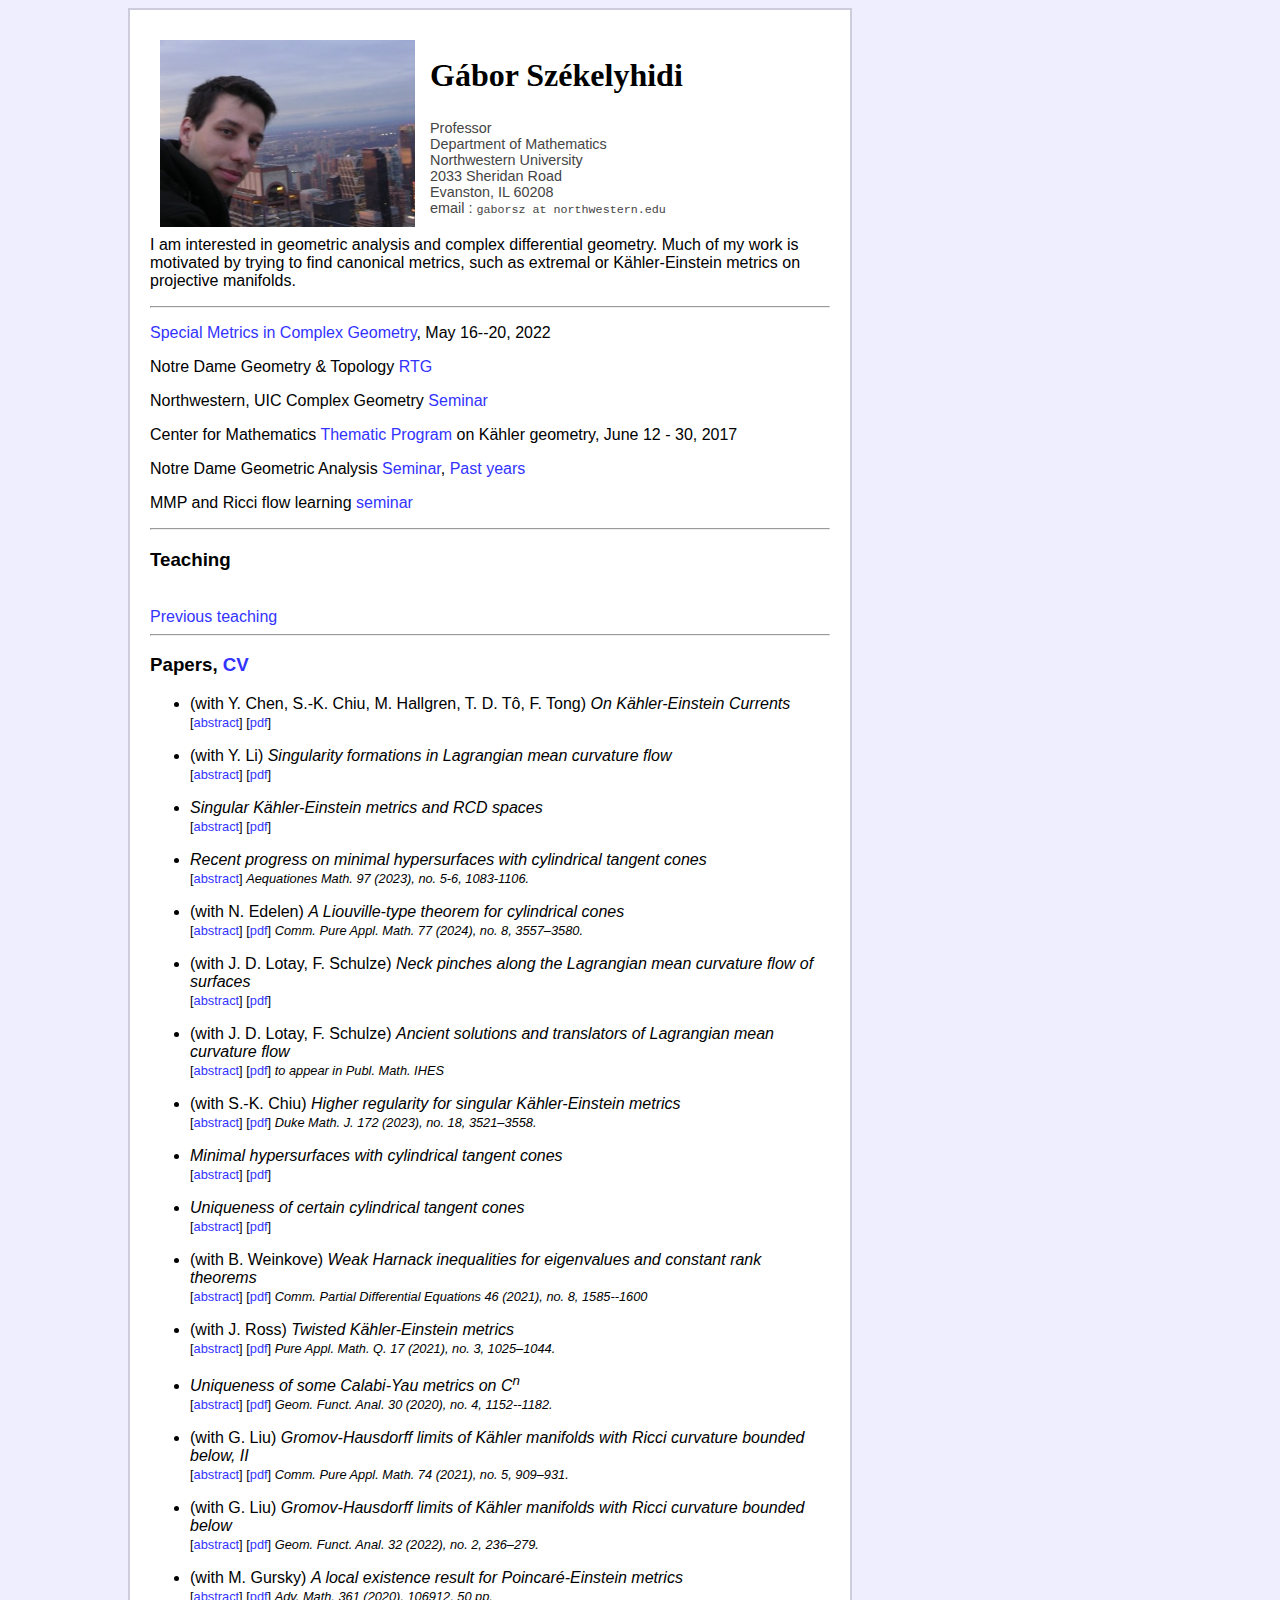
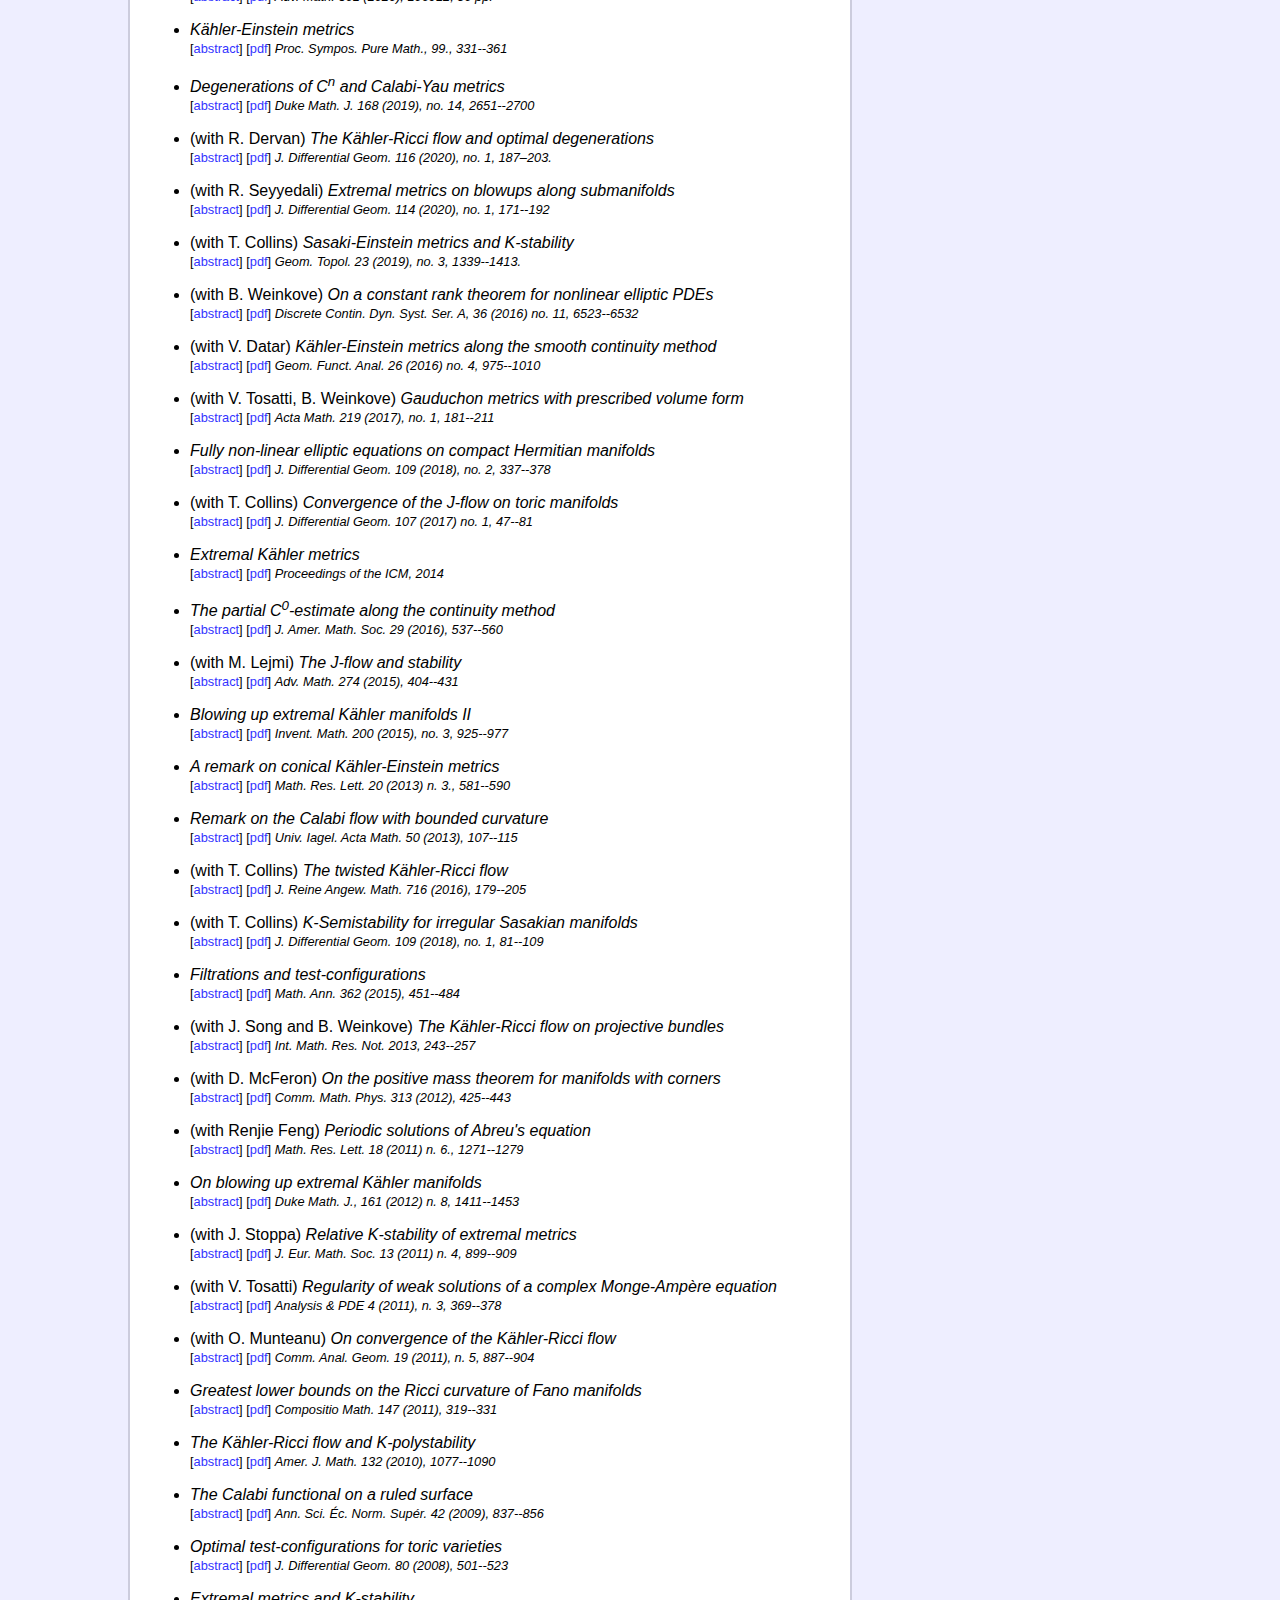
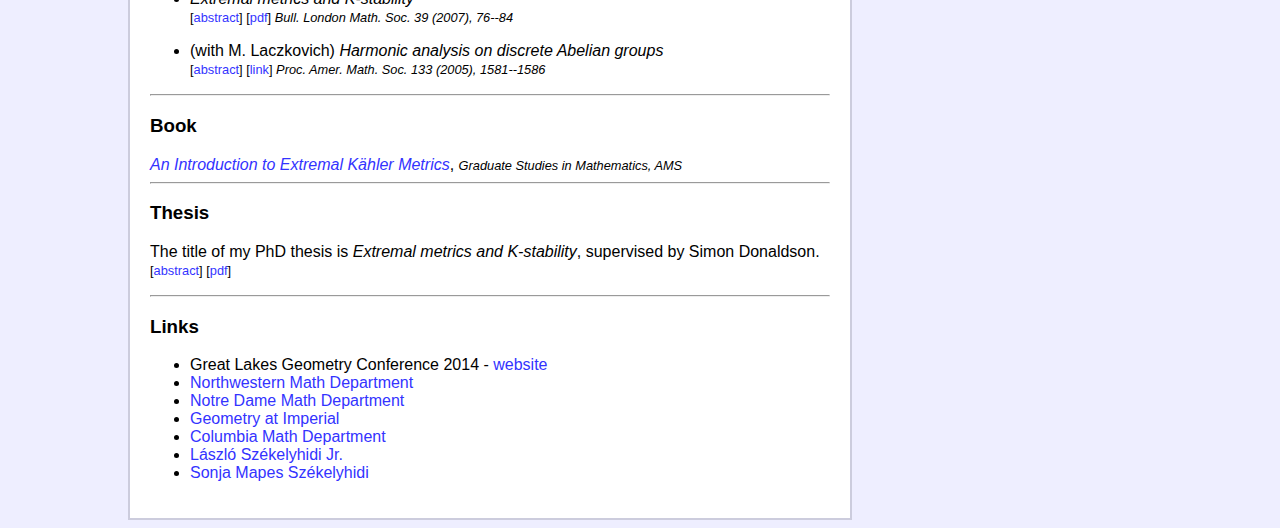
<file: index.html>
<!DOCTYPE html PUBLIC "-//W3C//DTD XHTML 1.0 Strict//EN"
"http://www.w3.org/TR/xhtml1/DTD/xhtml1-strict.dtd">
<HTML> 
	
<HEAD> 
	
	<TITLE> Gabor Szekelyhidi homepage </TITLE>
	<link rel="stylesheet" type="text/css" href="web.css">	

</HEAD>


<BODY> 

<script type="text/javascript">

	function toggleDisplay(abst) {
		if(document.getElementById(abst).style.display == "none" ) {
			document.getElementById(abst).style.display = "";
		}
		else {
			document.getElementById(abst).style.display = "none";
		}
	}
	
</script>

<div id="homepage">

<div id="picture"><img src="photo.jpg" width=255px></div>

<p>
<H2> G&aacute;bor Sz&eacute;kelyhidi </H2>
<P id="contact"> Professor <BR>
Department of Mathematics <BR> 
Northwestern University <BR>
2033 Sheridan Road <BR>
Evanston, IL 60208<BR> email : <tt>gaborsz at northwestern.edu</tt> 
</P> 
</P>


<P id="description"> I am 
interested in geometric analysis and 
complex differential geometry. Much of my work is motivated by trying
to find canonical metrics, such as extremal or K&auml;hler-Einstein
metrics on projective manifolds. <br>
</P>

<HR>

<p> <a href="https://sites.google.com/view/smcg2022/home">Special Metrics in Complex Geometry</a>, May 16--20, 2022 </p>
<p> Notre Dame Geometry &amp; Topology <a
href="http://www3.nd.edu/~gszekely/rtg/">RTG</a> </p>
<p> Northwestern, UIC Complex Geometry <a
href="https://juliusro.people.uic.edu/wordpress/seminar/">Seminar</a> </p>
<p> Center for Mathematics <a
href="http://www3.nd.edu/~cmnd/programs/cmnd2017/"> Thematic Program
</a> on K&auml;hler geometry, June 12 - 30, 2017 </p>
<p> Notre Dame Geometric Analysis <a
href="http://nedelen.science.nd.edu/seminar.html">Seminar</a>, 
<a href="https://www3.nd.edu/~gszekely/GAseminar.html">Past years</a></p>
<p> MMP and Ricci flow learning<a
href="https://www3.nd.edu/~gszekely/MMPFall2018.html"> seminar</a></p>

<HR>

<!--
Topology-Analysis-Geometry seminar <a href="TAG.html">schedule</a>

<HR> -->

<H3> Teaching </H3>


<br>
<A href="javascript:;"
		onclick="toggleDisplay('prev_teaching');">Previous
teaching</A>
<div id="prev_teaching" style="display: none">
  <br>

<H4> At Notre Dame </H4>
<H4> Spring 2022 </H4>
<a href="Basic Complex II/Spring2022/description.pdf">Basic Complex
Analysis II</a>
<br>

  
<H4> Fall 2021 </H4>
<a href="Basic Complex I/Fall2021/description.pdf">Basic Complex
Analysis I</a>
<br>
  
<H4> Spring 2021 </H4>
Math 30650 - Differential Equations.
<br>

<H4> Fall 2020 </H4>
Topics in Differential Geometry - <a href="http://www.nd.edu/~gszekely/Topics2020Fall/description.pdf">K&auml;hler-Einstein metrics</a>. 
<br>



  <H4> Fall 2019 </H4>
<a href="https://www3.nd.edu/~sstarche/math20550/index.html">Math
20550</a>,
office hours: Mondays and Wednesdays 1:30-2:30pm, or by appointment. 
<br>

<H4> Spring 2019 </H4>
<a href="Basic Complex II/Spring2019/description.pdf">Basic Complex
Analysis II</a>, 
office hours on Mondays 1-2:30pm, or by appointment. <br>
Homework: <a href="Basic Complex II/Spring2019/hw1.pdf">1</a>,
<a href="Basic Complex II/Spring2019/hw2.pdf">2</a>,
<a href="Basic Complex II/Spring2019/hw3.pdf">3</a>,
<a href="Basic Complex II/Spring2019/hw4.pdf">4</a>,
<a href="Basic Complex II/Spring2019/hw5.pdf">5</a>,
<a href="Basic Complex II/Spring2019/hw6.pdf">6</a>,
<a href="Basic Complex II/Spring2019/hw7.pdf">7</a>,
<a href="Basic Complex II/Spring2019/hw8.pdf">8</a>,
<a href="Basic Complex II/Spring2019/hw9.pdf">9</a>
<br>

<H4> Fall 2018 </H4>
<a href="Basic Complex I/Fall2018/description.pdf">Basic Complex Analysis I</a>,
office hours on Wednesdays 9--10:30am, or by appointment. <br>
Midterm: Wednesday Oct. 10 <br>
Homework: <a href="Basic Complex I/Fall2018/hw1.pdf">1</a>,
<a href="Basic Complex I/Fall2018/hw2.pdf">2</a>,
<a href="Basic Complex I/Fall2018/hw3.pdf">3</a>,
<a href="Basic Complex I/Fall2018/hw4.pdf">4</a>, 
<a href="Basic Complex I/Fall2018/hw5.pdf">5</a>,
<a href="Basic Complex I/Fall2018/hw6.pdf">6</a>,
<a href="Basic Complex I/Fall2018/hw7.pdf">7</a>,
<a href="Basic Complex I/Fall2018/hw8.pdf">8</a>,
<a href="Basic Complex I/Fall2018/hw9.pdf">9</a>
<br>



<H4> Spring 2017 </H4>
<a href="Basic Complex II/Spring2017/description.pdf">Basic Complex Analysis II</a>,
office hours on Mondays 1-2:30pm, or by appointment. <br>
Midterm: Monday 3/6 <br>
    Homework: <a href="Basic Complex II/hw1.pdf">1</a>, <a href="Basic Complex II/hw2.pdf">2</a>, <a href="Basic Complex II/hw3.pdf">3</a>,
    <a href="Basic Complex II/hw4.pdf">4</a>
<br>
    

<br>
<a href="TDA/description.pdf">Topics in Geometry - Computational
Topology</a>,
office hours on Wednesdays 1-2:30pm, or by appointment. <br>
<a href="TDA/schedule.html">Lecture Schedule</a>; Information on <a href="TDA/project.pdf">projects</a>. <br>
    Homework: <a href="TDA/hw1.pdf">1</a>, <a href="TDA/hw2.pdf">2</a>, <a href="TDA/hw3.pdf">3</a>, <a href="TDA/hw4.pdf">4</a>
    <br>


<H4> Fall 2016 </H4>
<a href="Basic Complex I/Fall2016/description.pdf">Basic Complex Analysis I</a>,
office hours on Wednesdays 9--10:30am, or by appointment. <br>
Homework: <a href="Basic Complex I/Fall2016/hw1.pdf">1</a>,
<a href="Basic Complex I/Fall2016/hw2.pdf">2</a>,
<a href="Basic Complex I/Fall2016/hw3.pdf">3</a>,
<a href="Basic Complex I/Fall2016/hw4.pdf">4</a>,
<a href="Basic Complex I/Fall2016/hw5.pdf">5</a>,
<a href="Basic Complex I/Fall2016/hw6.pdf">6</a>,
<a href="Basic Complex I/Fall2016/hw7.pdf">7</a>,
<a href="Basic Complex I/Fall2016/hw8.pdf">8</a>,
<a href="Basic Complex I/Fall2016/hw9.pdf">9</a>,
<a href="Basic Complex I/Fall2016/hw10.pdf">10</a>
<br>
Midterm - Monday 10/24
  
<br>
<H4> Spring 2016 </H4>
<a href="http://www3.nd.edu/~dyer/Teaching/math20580_s16.html">Math
20580</a>

<br>
<H4> Fall 2015 </H4>
Math 10250

<br>
<H4> Spring 2015 </H4>
<a href="HonorsAnalysisII.html">Honors Analysis II</a> <br>
<a href="complex_description.pdf">Basic Complex Analysis II</a>

<br>
<H4> Fall 2014 </H4>
<A HREF="http://www.nd.edu/~gszekely/HonorsAnalysis.html">Honors Analysis I</A> <br>

<h4> Spring 2014 </h4>
<a href="symp_description.pdf">Symplectic Geometry</a> - MWF
12:50-1:40, Newland Science Hall 127 <br>

<A href="http://www.nd.edu/~taylor/Math20550/">Math 20550</A>

<H4> Fall 2013 </H4>
<A href="http://www.nd.edu/~apilking/Math10550/">Math 10550</A> <br>

<H4> Spring 2013 </H4>
Honors Analysis II <br>
<A HREF="http://www.nd.edu/~gszekely/LinearAlgebra.html">Linear Algebra</A> <br>

<H4> Fall 2012 </H4>
Honors Analysis I <br>

<H4> Spring 2011 </H4>
Topics in Analysis II - Extremal metrics. <A href="http://www.nd.edu/~gszekely/notes.pdf">Lecture notes</A>.
</div>

  
<HR>
<H3> Papers, <a href="cv.pdf">CV</a> </H3> 

<UL>

<li> (with Y. Chen, S.-K. Chiu, M. Hallgren, T. D. Tô, F. Tong)  
	<art_name>On K&auml;hler-Einstein Currents
 </art_name>
   <br>
  <art_detail>
[<A href="javascript:;"
		onclick="toggleDisplay('KEcurrent');">abstract</A>] [<A
		href="https://arxiv.org/pdf/2502.09825">pdf</A>]
<citation> </citation>
  </art_detail> 
<div id="KEcurrent" style="display: none">
  <abstract>
We show that a general class of singular K&auml;hler metrics with Ricci curvature 
	  bounded below define K&auml;hler currents. In particular the result applies to 
	  singular K&auml;hler-Einstein metrics on klt pairs, and an analogous result holds 
	  for K&auml;hler-Ricci solitons. In addition we show that if a singular K&auml;hler-Einstein metric 
	  can be approximated by smooth metrics on a resolution whose Ricci curvature has negative 
	  part that is bounded uniformly in L<aup>p</aup> for p>(2n−1)/n, then the metric defines an RCD space.
 	</abstract></div>
	</P></LI>
	
   <li> (with Y. Li)  <art_name>Singularity formations in Lagrangian mean curvature flow
 </art_name>
   <br>
  <art_detail>
[<A href="javascript:;"
		onclick="toggleDisplay('LMCF3');">abstract</A>] [<A
		href="https://arxiv.org/pdf/2410.22172.pdf">pdf</A>]
<citation> </citation>
  </art_detail> 
<div id="LMCF3" style="display: none">
  <abstract>
We study singularities along the Lagrangian mean curvature flow with
   tangent flows given by multiplicity one special Lagrangian cones
   that are smooth away from the origin. Some results are: uniqueness
   of all such tangent flows in dimension two; uniqueness in any
   dimension when the link of the cone is connected; the existence of
   nontrivial special Lagrangian blowup limits. We also prove a
   singular version of Imagi-Joyce-dos Santos's uniqueness result of
   the Lawlor neck. As an application we prove that in any dimension,
   singularities that admit a tangent flow given by the union of two
   transverse planes is modeled on shrinking Lawlor necks at suitable
   scales. 
 	</abstract></div>
	</P></LI>

	 <li>   <art_name>
  Singular K&auml;hler-Einstein metrics and RCD spaces
</art_name>
   <br>
  <art_detail>  [<A href="javascript:;"
		onclick="toggleDisplay('KERCD');">abstract</A>] [<A
		href="https://arxiv.org/pdf/2408.10747.pdf">pdf</A>]
<citation>  </citation>
  </art_detail> 
<div id="KERCD" style="display: none">
  <abstract>
 We study K&auml;hler-Einstein metrics on singular projective
  varieties. We show that under an approximation property with
  constant scalar curvature metrics, the metric completion of the
  smooth part is a non-collapsed RCD space, and is homeomorphic to the
  original variety. 
 	</abstract></div>
	</P></LI>

  <li>   <art_name>
  Recent progress on minimal hypersurfaces with cylindrical tangent cones</art_name>
   <br>
  <art_detail>  [<A href="javascript:;"
		onclick="toggleDisplay('Minsurvey');">abstract</A>]
<citation> Aequationes Math. 97 (2023), no. 5-6, 1083-1106.  </citation>
  </art_detail> 
<div id="Minsurvey" style="display: none">
  <abstract>
 We survey some recent results on minimal hypersurfaces in R<sup>n+1</sup>
 with cylindrical tangent cones. We discuss the question of the uniqueness of tangent cones, the behavior of certain minimal hypersurfaces with cylindrical tangent cones, and a Liouville type theorem for entire minimal hypersurfaces.
 	</abstract></div>
	</P></LI>
  
  <li> (with N. Edelen)
  <art_name>
  A Liouville-type theorem for cylindrical cones</art_name>
   <br>
  <art_detail>  [<A href="javascript:;"
		onclick="toggleDisplay('Liouville');">abstract</A>] [<A
		href="https://arxiv.org/pdf/2301.05967.pdf">pdf</A>]
<citation>Comm. Pure Appl. Math. 77 (2024), no. 8, 3557–3580. </citation>
  </art_detail> 
<div id="Liouville" style="display: none">
  <abstract>
  Suppose that C<sub>0</sub> &sub; R<sup>n+1</sup> is a smooth
  strictly minimizing and strictly stable minimal hypercone, l&geq;0,
  and M a complete embedded minimal hypersurface of R<sup>n+1+l</sup>
  lying to one side of C=C<sub>0</sub>x R<sup>l</sup>. If the density
  at infinity of M is less than twice the density of C, then we show
  that M=H(λ) x R<sup>l</sup>, where {H(λ)}λ is the Hardt-Simon foliation of C<sub>0</sub>. This extends a result of L. Simon, where an additional smallness assumption is required for the normal vector of M.
 	</abstract></div>
	</P></LI>

  
<li> (with J. D. Lotay, F. Schulze)
    <art_name>
Neck pinches along the Lagrangian mean curvature flow of surfaces </art_name>
  <br>
  <art_detail>  [<A href="javascript:;"
		onclick="toggleDisplay('LMCF2');">abstract</A>] [<A
		href="https://arxiv.org/pdf/2208.11054.pdf">pdf</A>]
<citation> </citation>
  </art_detail> 
<div id="LMCF2" style="display: none">
  <abstract>
  Let L<sub>t</sub> be a zero Maslov, rational Lagrangian mean curvature flow in a compact Calabi-Yau surface, and suppose that at the first singular time a tangent flow is given by the static union of two transverse planes. We show that in this case the tangent flow is unique, and that the flow can be continued past the singularity as an immersed, smooth, zero Maslov, rational Lagrangian mean curvature flow. Furthermore, if L<sub>0</sub> is a sphere that is stable in the sense of Thomas-Yau, then such a singularity cannot form.
 	</abstract></div>
	</P></LI>
  
  <li> (with J. D. Lotay, F. Schulze)
    <art_name>
Ancient solutions and translators of Lagrangian mean curvature flow </art_name>
  <br>
  <art_detail>  [<A href="javascript:;"
		onclick="toggleDisplay('LMCF1');">abstract</A>] [<A
		href="https://arxiv.org/pdf/2204.13836.pdf">pdf</A>]
<citation> to appear in Publ. Math. IHES </citation>
  </art_detail> 
<div id="LMCF1" style="display: none">
  <abstract>
  Suppose that M is an almost calibrated, exact, ancient solution of Lagrangian mean curvature flow in C<sup>n</sup>. We show that if M has a blow-down given by the static union of two Lagrangian subspaces with distinct Lagrangian angles that intersect along a line, then M is a translator. In particular in C<sup>2</sup>, all zero-Maslov, exact, ancient solutions of Lagrangian mean curvature flow with entropy less than 3 are special Lagrangian, a union of planes, or translators.
 	</abstract></div>
	</P></LI>

  <li> (with S.-K. Chiu)
    <art_name>
Higher regularity for singular K&auml;hler-Einstein metrics </art_name>
  <br>
  <art_detail>  [<A href="javascript:;"
		onclick="toggleDisplay('singularKE');">abstract</A>] [<A
		href="https://arxiv.org/pdf/2202.11083.pdf">pdf</A>]
<citation>Duke Math. J. 172 (2023), no. 18, 3521–3558. </citation>
  </art_detail> 
<div id="singularKE" style="display: none">
  <abstract>
  We study singular K&auml;hler-Einstein metrics that are obtained as
    non-collapsed limits of polarized K&auml;hler-Einstein
    manifolds. Our main result is that if the metric tangent cone at a
    point is locally isomorphic to the germ of the singularity, then
    the metric converges to the metric on its tangent cone at a
    polynomial rate on the level of K&auml;hler potentials. When the
    tangent cone at the point has a smooth cross section, then the
    result implies polynomial convergence of the metric in the usual
    sense, generalizing a result due to Hein-Sun. We show that a
    similar result holds even in certain cases where the tangent cone
    is not locally isomorphic to the germ of the singularity. Finally
    we prove a rigidity result for complete &part;<span
    style="text-decoration: overline;">&part;</span>-exact Calabi-Yau 
    metrics with maximal volume growth. This generalizes a result of
    Conlon-Hein, which applies to the case of asymptotically conical
    manifolds. 
 	</abstract></div>
	</P></LI>

  
   <li> 
  <art_name>Minimal hypersurfaces with cylindrical tangent cones </art_name>
  <br>
  <art_detail>  [<A href="javascript:;"
		onclick="toggleDisplay('cylindrical2');">abstract</A>] [<A
		href="https://arxiv.org/pdf/2107.14786.pdf">pdf</A>]
<citation> </citation>
  </art_detail> 
<div id="cylindrical2" style="display: none">
  <abstract>
  First we construct minimal hypersurfaces M&sub;R<sup>n+1</sup> in a
  neighborhood of the origin, with an isolated singularity but
  cylindrical tangent cone C×R, for any strictly minimizing strictly
  stable cone C in R<sup>n</sup>. We show that many of these
  hypersurfaces are area minimizing. Next, we prove a strong unique
  continuation result for minimal hypersurfaces V with such a
  cylindrical tangent cone, stating that if the blowups of V centered
  at the origin approach C×R at infinite order, then V=C×R in a
  neighborhood of the origin. Using this we show that for quadratic
  cones C=C(S<sup>p</sup>×S<sup>q</sup>), in dimensions n>8, all
  O(p+1)×O(q+1)-invariant 
  minimal hypersurfaces with tangent cone C×R at the origin are graphs
  over one of the surfaces that we constructed. In particular such an
  invariant minimal hypersurface is either equal to C×R or has an
  isolated singularity at the origin. 
 	</abstract></div>
	</P></LI>

   <li> 
  <art_name>Uniqueness of certain cylindrical tangent cones </art_name>
  <br>
  <art_detail>  [<A href="javascript:;"
		onclick="toggleDisplay('cylindrical');">abstract</A>] [<A
		href="https://arxiv.org/pdf/2012.02065.pdf">pdf</A>]
<citation> </citation>
  </art_detail> 
<div id="cylindrical" style="display: none">
  <abstract>
  We show that the cylindrical tangent cone C×R for an area-minimizing
  hypersurface is unique, where C is the Simons cone
  C<sub>S</sub>=C(S<sup>3</sup>×S<sup>3</sup>).  Previously Simon proved a uniqueness result for cylindrical tangent cones that applies to a large class of cones C, however not to the Simons cone. The main new difficulty is that the cylindrical cone C<sub>S</sub>×R is not integrable, and we need to develop a suitable replacement for Simon's infinite dimensional Lojasiewicz inequality in the setting of tangent cones with non-isolated singularities.
	</abstract></div>
	</P></LI>

  <li> (with B. Weinkove)
  <art_name> Weak Harnack inequalities for eigenvalues and constant
  rank theorems </art_name>
  <br>
  <art_detail>  [<A href="javascript:;"
		onclick="toggleDisplay('harnack');">abstract</A>] [<A
		href="https://arxiv.org/pdf/2010.10692.pdf">pdf</A>]
<citation> Comm. Partial Differential Equations 46 (2021), no. 8,
  1585--1600 </citation>
  </art_detail> 
<div id="harnack" style="display: none">
	<abstract>
We consider convex solutions of nonlinear elliptic equations which satisfy the structure condition of Bian-Guan. We prove a weak Harnack inequality for the eigenvalues of the Hessian of these solutions. This can be viewed as a quantitative version of the constant rank theorem.
	</abstract></div>
	</P></LI>
  
<li>
  <p> (with J. Ross)
  <art_name> Twisted K&auml;hler-Einstein metrics </art_name> 
  <br>
  <art_detail> [<A href="javascript:;"
		onclick="toggleDisplay('twistedKE');">abstract</A>] [<A
		href="https://arxiv.org/pdf/1911.03442.pdf">pdf</A>]
<citation>Pure Appl. Math. Q. 17 (2021), no. 3, 1025–1044. </citation>
  </art_detail> 
<div id="twistedKE" style="display: none">
	<abstract>
We prove an existence result for twisted K&auml;hler-Einstein metrics,
assuming an appropriate twisted K-stability condition. An improvement over
earlier results is that certain non-negative twisting forms are allowed
	</abstract></div>
	</P></LI>
  
 <li>
  <p>
  <art_name> Uniqueness of some Calabi-Yau metrics on C<sup>n</sup> </art_name> 
  <br>
  <art_detail> [<A href="javascript:;"
		onclick="toggleDisplay('unique');">abstract</A>] [<A
		href="https://arxiv.org/pdf/1906.11107.pdf">pdf</A>]
<citation> Geom. Funct. Anal. 30 (2020), no. 4, 1152--1182. </citation>
  </art_detail> 
<div id="unique" style="display: none">
	<abstract>
We consider the Calabi-Yau metrics on C<sup>n</sup> constructed recently by Yang Li, Conlon-Rochon, and the author, that have tangent cone C×A<sub>1</sub> at infinity for the (n−1)-dimensional Stenzel cone A<sub>1</sub>. We show that up to scaling and isometry this Calabi-Yau metric on C<sup>n</sup> is unique. We also discuss possible generalizations to other manifolds and tangent cones.
	</abstract></div>
	</P></LI>
	
 <li>
  <p> (with G. Liu)
  <art_name> Gromov-Hausdorff limits of K&auml;hler manifolds with
  Ricci curvature bounded below, II </art_name> 
  <br>
  <art_detail> [<A href="javascript:;"
		onclick="toggleDisplay('GH2');">abstract</A>] [<A
		href="https://arxiv.org/pdf/1903.04390.pdf">pdf</A>]
<citation>Comm. Pure Appl. Math. 74 (2021), no. 5, 909–931.</citation>
  </art_detail> 
<div id="GH2" style="display: none">
	<abstract>
We study non-collapsed Gromov-Hausdorff limits of K&auml;hler
  manifolds with Ricci curvature bounded below. Our main result is
  that each tangent cone is homeomorphic to a normal affine
  variety. This extends a result of Donaldson-Sun, who considered
  non-collapsed limits of polarized Kähler manifolds with two-sided
  Ricci curvature bounds. 
	</abstract></div>
	</P></LI>
 <li>
  <p> (with G. Liu)
  <art_name> Gromov-Hausdorff limits of K&auml;hler manifolds with Ricci curvature bounded below </art_name> 
  <br>
  <art_detail> [<A href="javascript:;"
		onclick="toggleDisplay('GH1');">abstract</A>] [<A
		href="https://arxiv.org/pdf/1804.08567.pdf">pdf</A>]
<citation> Geom. Funct. Anal. 32 (2022), no. 2, 236–279. </citation>
  </art_detail> 
<div id="GH1" style="display: none">
	<abstract>
A fundamental result of Donaldson-Sun states that non-collapsed
  Gromov-Hausdorff limits of polarized K&auml;hler manifolds, with
  2-sided Ricci curvature bounds, are normal projective varieties. We
  extend their approach to the setting where only a lower bound for
  the Ricci curvature is assumed. More precisely, we show that
  non-collapsed Gromov-Hausdorff limits of polarized K&auml;hler
  manifolds, with Ricci curvature bounded below, are normal projective
  varieties. In addition the metric singularities are precisely given
  by a countable union of analytic subvarieties. 
	</abstract></div>
	</P></LI>

 <li>
  <p>(with M. Gursky)
  <art_name> A local existence result for Poincar&eacute;-Einstein
  metrics</art_name> 
  <br>
  <art_detail> [<A href="javascript:;"
		onclick="toggleDisplay('localPE');">abstract</A>] [<A
		href="https://arxiv.org/pdf/1712.04017.pdf">pdf</A>]
<citation> Adv. Math. 361 (2020), 106912, 50 pp. </citation>
  </art_detail> 
<div id="localPE" style="display: none">
	<abstract>
Given a closed Riemannian manifold (M,g<sub>M</sub>) of dimension n
  &geq; 3, we prove the existence of a conformally compact Einstein
  metric g<sub>+</sub> defined on a collar neighborhood M x (0,1]
  whose conformal infinity is [g<sub>M</sub>].
	</abstract></div>
	</P></LI>
  
  <li>
  <p>
  <art_name>K&auml;hler-Einstein metrics</art_name>
  <br>
  <art_detail> [<A href="javascript:;"
		onclick="toggleDisplay('KEsurvey');">abstract</A>] [<A
		href="https://arxiv.org/pdf/1710.06042.pdf">pdf</A>]
<citation> Proc. Sympos. Pure
  Math., 99., 331--361</citation>
  </art_detail> 
<div id="KEsurvey" style="display: none">
	<abstract>
We survey the theory of K&auml;hler-Einstein metrics, with particular
  focus on the circle of ideas surrounding the Yau-Tian-Donaldson
  conjecture for Fano manifolds. 
	</abstract></div>
	</P></LI>
	
<li>
  <p>
  <art_name>Degenerations of C<sup>n</sup> and Calabi-Yau metrics </art_name>
  <br>
  <art_detail> [<A href="javascript:;"
		onclick="toggleDisplay('CnCY');">abstract</A>] [<A
	href="https://arxiv.org/pdf/1706.00357.pdf">pdf</A>]
  <citation> Duke Math. J. 168 (2019), no. 14, 2651--2700</citation>
	</art_detail>
<div id="CnCY" style="display: none">
	<abstract>
We construct infinitely many complete Calabi-Yau metrics on
  C<sup>n</sup> for n&ge;3, with maximal volume growth, and singular
  tangent cones at infinity. In addition we construct Calabi-Yau
  metrics in neighborhoods of certain isolated singularities whose
  tangent cones have singular cross section, generalizing work of
  Hein-Naber. 
	</abstract></div>
	</P></LI>
  <li>
  <p>(with R. Dervan)
  <art_name> The K&auml;hler-Ricci flow and optimal degenerations</art_name>
  <br>
  <art_detail> [<A href="javascript:;"
		onclick="toggleDisplay('krfoptimal');">abstract</A>] [<A
	href="http://arxiv.org/pdf/1612.07299.pdf">pdf</A>]
	<citation> J. Differential Geom. 116 (2020), no. 1, 187–203. </citation>
	</art_detail>
<div id="krfoptimal" style="display: none">
	<abstract>
We prove that on Fano manifolds, the K&auml;hler-Ricci flow produces a
  "most destabilising" special degeneration, with respect to a new
  stability notion related to the H-functional. This answers questions
  of Chen-Sun-Wang and He. <br> <br>
  
We give two applications of this result. Firstly, we give a purely
  algebro-geometric formula for the supremum of Perelman's
  &mu;-functional on Fano manifolds, resolving a conjecture of
  Tian-Zhang-Zhang-Zhu as a special case. Secondly, we use this to
  prove that if a Fano manifold admits a K&auml;hler-Ricci soliton,
  then the K&auml;hler-Ricci flow converges to it modulo the action of
  automorphisms, with any initial metric. This extends work of
  Tian-Zhu and Tian-Zhang-Zhang-Zhu, where either the manifold was
  assumed to admit a K&auml;hler-Einstein metric, or the initial
  metric of the flow was assumed to be invariant under a maximal
  compact group of automorphism. 

	</abstract></div>
	</P></LI>

  <li>
  <p>(with R. Seyyedali)
  <art_name> Extremal metrics on blowups along submanifolds</art_name>
  <br>
  <art_detail> [<A href="javascript:;"
		onclick="toggleDisplay('blowup3');">abstract</A>] [<A
	href="http://arxiv.org/pdf/1610.06865.pdf">pdf</A>]
	<citation>J. Differential Geom. 114 (2020), no. 1, 171--192</citation>
	</art_detail>
<div id="blowup3" style="display: none">
	<abstract>
We give conditions under which the blowup of an extremal K&auml;hler
  manifold along a submanifold of codimension greater than two admits
  an extremal metric. This generalizes work of Arezzo-Pacard-Singer,
  who considered blowups in points.
	</abstract></div>
	</P></LI>
	
  <li>
  <p>(with T. Collins)
  <art_name> Sasaki-Einstein metrics and K-stability</art_name>
  <br>
  <art_detail> [<A href="javascript:;"
		onclick="toggleDisplay('SasakiYTD');">abstract</A>] [<A
	href="http://arxiv.org/pdf/1512.07213">pdf</A>]
	<citation> Geom. Topol. 23 (2019), no. 3, 1339--1413.</citation>
	</art_detail>
<div id="SasakiYTD" style="display: none">
	<abstract>
We show that a polarized affine variety admits a Ricci flat K&auml;hler cone metric, if it is K-stable. This generalizes Chen-Donaldson-Sun's solution of the Yau-Tian-Donaldson conjecture to K&auml;hler cones, or equivalently, Sasakian manifolds. As an application we show that the five-sphere admits infinitely many families of Sasaki-Einstein metrics.
	</abstract></div>
	</P></LI>

<li>
  <p>(with B. Weinkove)
  <art_name> On a constant rank theorem for nonlinear elliptic PDEs</art_name>
  <br>
  <art_detail> [<A href="javascript:;"
		onclick="toggleDisplay('constrank');">abstract</A>] [<A
		href="http://arxiv.org/pdf/1509.07168.pdf">pdf</A>]
	<citation>Discrete Contin. Dyn. Syst. Ser. A, 36 (2016) no. 11,
  6523--6532</citation>
	</art_detail>
<div id="constrank" style="display: none">
	<abstract>
We give a new proof of Bian-Guan&#39;s constant rank theorem
for nonlinear elliptic equations. Our approach is to use a linear expression
of the eigenvalues of the Hessian instead of quotients of elementary
symmetric functions.
	</abstract></div>
	</P></LI>
  
<li>
  <p>(with V. Datar)
  <art_name> K&auml;hler-Einstein metrics along the smooth continuity
  method</art_name>
  <br>
  <art_detail> [<A href="javascript:;"
		onclick="toggleDisplay('contmethod');">abstract</A>] [<A
		href="http://arxiv.org/pdf/1506.07495">pdf</A>]
	<citation>Geom. Funct. Anal. 26 (2016) no. 4, 975--1010</citation>
	</art_detail>
<div id="contmethod" style="display: none">
	<abstract>
We show that if a Fano manifold M is K-stable with respect to special
degenerations equivariant under a compact group of automorphisms, then M
admits a K&auml;hler-Einstein metric. This is a strengthening of the solution of
the Yau-Tian-Donaldson conjecture for Fano manifolds by Chen-Donaldson-Sun, and
can be used to obtain new examples of K&auml;hler-Einstein manifolds. We also give
analogous results for twisted K&auml;hler-Einstein metrics and K&auml;hler-Ricci
solitons.
	</abstract></div>
	</P></LI>

  
 <LI>
<P>(with V. Tosatti, B. Weinkove)
<art_name> Gauduchon metrics with prescribed volume form
  </art_name>
<br>
      	<art_detail> [<A href="javascript:;"
		onclick="toggleDisplay('gaud');">abstract</A>] [<A
	href="http://arxiv.org/pdf/1503.04491">pdf</A>]
	<citation>Acta Math. 219 (2017), no. 1, 181--211</citation>
	</art_detail>
<div id="gaud" style="display: none">
	<abstract>
We prove that on any compact complex manifold one can find Gauduchon metrics with prescribed volume form. This is equivalent to prescribing the Chern-Ricci curvature of the metrics, and thus solves a conjecture of Gauduchon from 1984.
	</abstract></div>
	</P></LI>
  <LI>
<P>
<art_name>Fully non-linear elliptic equations on compact Hermitian manifolds
  </art_name>
<br>
      	<art_detail> [<A href="javascript:;"
		onclick="toggleDisplay('nonlinear');">abstract</A>] [<A
		href="http://arxiv.org/pdf/1501.02762v2">pdf</A>]
	<citation>J. Differential Geom. 109 (2018), no. 2, 337--378</citation>
	</art_detail>
<div id="nonlinear" style="display: none">
	<abstract>
We derive a priori estimates for solutions of a general class of fully non-linear equations on compact Hermitian manifolds. Our method is based on ideas that have been used for different specific equations, such as the complex Monge-Amp&egrave;re, Hessian and inverse Hessian equations. As an application we solve a class of Hessian quotient equations on K&auml;hler manifolds assuming the existence of a suitable subsolution. The method also applies to analogous equations on compact Riemannian manifolds.
	</abstract></div>
	</P></LI>
<LI>
<P> (with T. Collins)
<art_name>Convergence of the J-flow on toric manifolds
  </art_name>
<br>
      	<art_detail> [<A href="javascript:;"
		onclick="toggleDisplay('jflow2');">abstract</A>] [<A
		href="http://arxiv.org/pdf/1412.4809">pdf</A>]
	<citation>J. Differential Geom. 107 (2017) no. 1, 47--81</citation>
	</art_detail>
<div id="jflow2" style="display: none">
	<abstract>
We show that on a Kahler manifold whether the J-flow converges or not is independent of the chosen background metric in its Kahler class. On toric manifolds we give a numerical characterization of when the J-flow converges, verifying a conjecture of Lejmi and the second author in this case. We also strengthen existing results on more general inverse sigma_k equations on Kahler manifolds.
	</abstract></div>
	</P></LI>
    <LI>
<P>
<art_name>Extremal K&auml;hler metrics
  </art_name>
<br>
      	<art_detail> [<A href="javascript:;"
		onclick="toggleDisplay('icm');">abstract</A>] [<A
		href="http://arxiv.org/pdf/1405.4836">pdf</A>]
  <citation>Proceedings of the ICM, 2014</citation>
	</art_detail>
<div id="icm" style="display: none">
	<abstract>
This paper is a survey of some recent progress on the study of
    Calabi's extremal K&auml;hler metrics.
  We first discuss the Yau-Tian-Donaldson conjecture relating the
    existence of extremal metrics to an algebro-geometric stability
    notion and we give some example settings where this conjecture has
    been established. We then turn to the question of what one expects
    when no extremal metric exists.
	</abstract></div>
	</P></LI>
  <LI>
<P>
<art_name>The partial C<sup>0</sup>-estimate along the continuity
  method
  </art_name>
<br>
      	<art_detail> [<A href="javascript:;"
		onclick="toggleDisplay('partialc0');">abstract</A>] [<A
		href="http://arxiv.org/pdf/1310.8471">pdf</A>]
	<citation>J. Amer. Math. Soc. 29 (2016), 537--560</citation>
	</art_detail>
<div id="partialc0" style="display: none">
	<abstract>
We prove that the partial C<sup>0</sup>-estimate holds for metrics along Aubin's continuity method for finding K&auml;hler-Einstein metrics, confirming a special case of a conjecture due to Tian. We use the method developed in recent work of Chen-Donaldson-Sun on the analogous problem for conical K&auml;hler-Einstein metrics.
	</abstract></div>
	</P></LI>
<LI>
<P>(with M. Lejmi) 
<art_name>The J-flow and stability</art_name>
<br>
      	<art_detail> [<A href="javascript:;"
		onclick="toggleDisplay('jflow');">abstract</A>] [<A
		href="http://arxiv.org/pdf/1309.2821">pdf</A>]
        <citation>Adv. Math. 274 (2015), 404--431</citation>
	</art_detail>
<div id="jflow" style="display: none">
	<abstract>
We study the J-flow from the point of view of an algebro-geometric stability condition. In terms of this we give a lower bound for the natural associated energy functional, and we show that the blowup behavior found by Fang-Lai is reflected by the optimal destabilizer. Finally we prove a general existence result on complex tori. 
	</abstract></div>
	</P></LI>
<LI>
<P>
<art_name>Blowing up extremal K&auml;hler manifolds II</art_name>
<br>
      	<art_detail> [<A href="javascript:;"
		onclick="toggleDisplay('blowup2');">abstract</A>] [<A
		href="http://arxiv.org/pdf/1302.0760">pdf</A>]
	<citation>Invent. Math. 200 (2015), no. 3, 925--977</citation>
	</art_detail>
<div id="blowup2" style="display: none">
	<abstract>
This is a continuation of the work of Arezzo-Pacard-Singer and the author on
blowups of extremal K&auml;hler manifolds. We prove the conjecture stated in [32],
and we relate this result to the K-stability of blown up manifolds. As an
application we prove that if a K&auml;hler manifold M of dimension greater than 2
admits a cscK metric, then the blowup of M at a point admits a cscK metric if
and only if it is K-stable, as long as the exceptional divisor is sufficiently
small.
	</abstract></div>
	</P></LI>
<LI>
<P>
<art_name>A remark on conical K&auml;hler-Einstein metrics</art_name>
<br>
      	<art_detail> [<A href="javascript:;"
		onclick="toggleDisplay('conical');">abstract</A>] [<A
		href="http://arxiv.org/pdf/1211.2725">pdf</A>]
<citation>Math. Res. Lett. 20 (2013) n. 3., 581--590</citation>
	</art_detail>
<div id="conical" style="display: none">
	<abstract>
We give some non-existence results for K&auml;hler-Einstein metrics with conical singularities along a divisor on Fano manifolds. In particular we show that the maximal possible cone angle is in general smaller than the invariant R(M). We study this discrepancy from the point of view of log K-stability.
	</abstract></div>
	</P></LI>
<LI>
<P>
<art_name>Remark on the Calabi flow with bounded curvature</art_name>
<br>
      	<art_detail> [<A href="javascript:;"
		onclick="toggleDisplay('Calabiflow');">abstract</A>] [<A
		href="http://arxiv.org/pdf/1209.2649">pdf</A>]
<citation>Univ. Iagel. Acta Math. 50 (2013), 107--115</citation>
	</art_detail>
<div id="Calabiflow" style="display: none">
	<abstract>
In this short note we prove that if the curvature tensor is uniformly bounded along the Calabi flow and the Mabuchi energy is proper, then the flow converges to a constant scalar curvature metric.
	</abstract></div>
	</P></LI>
<LI>
<P>(with T. Collins)
<art_name>The twisted K&auml;hler-Ricci flow</art_name>
<br>
      	<art_detail> [<A href="javascript:;"
		onclick="toggleDisplay('tKRF');">abstract</A>] [<A
		href="http://arxiv.org/pdf/1207.5441">pdf</A>]
	<citation>J. Reine Angew. Math. 716 (2016), 179--205</citation>
	</art_detail>
<div id="tKRF" style="display: none">
	<abstract>
In this paper we study a generalization of the K&auml;hler-Ricci flow, in which the Ricci form is twisted by a closed, non-negative (1,1)-form. We show that when a twisted K&auml;hler-Einstein metric exists, then this twisted flow converges exponentially. This generalizes a result of Perelman on the convergence of the K&auml;hler-Ricci flow, and it builds on work of Tian-Zhu. 
	</abstract></div>
	</P></LI>
<LI>
<P>(with T. Collins)
<art_name>K-Semistability for irregular Sasakian manifolds</art_name>
<br>
      	<art_detail> [<A href="javascript:;"
		onclick="toggleDisplay('Sasaki');">abstract</A>] [<A
		href="http://arxiv.org/pdf/1204.2230">pdf</A>]
<citation>J. Differential Geom. 109 (2018), no. 1, 81--109</citation>
	</art_detail>
<div id="Sasaki" style="display: none">
	<abstract>
We introduce a notion of K-semistability for Sasakian manifolds. This extends to the irregular case the orbifold K-semistability of Ross-Thomas. Our main result is that a Sasakian manifold with constant scalar curvature is necessarily K-semistable. As an application, we show how one can recover the volume minimization results of Martelli-Sparks-Yau, and the Lichnerowicz obstruction of Gauntlett-Martelli-Sparks-Yau from this point of view.
	</abstract></div>
	</P></LI>
<LI>
<P>
<art_name>Filtrations and test-configurations</art_name>
<br>
	<art_detail> [<A href="javascript:;"
		onclick="toggleDisplay('filtration');">abstract</A>] [<A
		href="http://arxiv.org/pdf/1111.4986">pdf</A>]
	<citation>Math. Ann. 362 (2015), 451--484</citation>
	</art_detail>
<div id="filtration" style="display: none">
	<abstract>
We introduce a strengthening of K-stability, based on filtrations of the homogeneous coordinate ring. This allows for considering certain limits of families of test-configurations, which arise naturally in several settings. We make some progress towards proving that if a manifold with no automorphisms admits a cscK metric, then it satisfies this stronger stability notion. Finally we discuss the relation with the birational transformations in the definition of b-stability. 
	</abstract></div>
	</P></LI>
<LI>
<P>(with J. Song and B. Weinkove)
<art_name>The K&auml;hler-Ricci flow on projective bundles</art_name>
<br>
	<art_detail> [<A href="javascript:;"
		onclick="toggleDisplay('proj');">abstract</A>] [<A
		href="http://arxiv.org/pdf/1107.2144">pdf</A>]
<citation>Int. Math. Res. Not. 2013, 243--257</citation>
	</art_detail>
<div id="proj" style="display: none">
	<abstract>
		We study the behaviour of the K&auml;hler-Ricci flow on
		projective bundles. We show that if the initial metric
		is in a suitable K&auml;hler class, then the fibers
		collapse in finite time and the metrics converge
		subsequentially in the Gromov-Hausdorff sense to a
		metric on the base.
	</abstract></div>
	</P></LI>
<LI>
<p>(with D. McFeron)
<art_name>On the positive mass theorem for manifolds with corners</art_name>
<br>
	<art_detail> [<A href="javascript:;" onclick="toggleDisplay('mass');">abstract</A>]
	[<A href="http://arxiv.org/pdf/1104.2258">pdf</A>] 
<citation>Comm. Math. Phys. 313 (2012), 425--443</citation>
	</art_detail>
<div id="mass" style="display: none">
	<abstract>
		We study the positive mass theorem for certain
		non-smooth metrics following P. Miao's work. Our
		approach is to smooth the metric using the Ricci flow.
		As well as improving some previous results on the
		behaviour of the ADM mass under the Ricci flow, we
		extend the analysis of the zero mass case to higher
		dimensions. 
	</abstract></div>
	</P></LI>

<LI>
<p>(with Renjie Feng)
<art_name>Periodic solutions of Abreu's equation</art_name>
<br>
	<art_detail> [<A href="javascript:;" onclick="toggleDisplay('abreu');">abstract</A>]
	[<A href="http://arxiv.org/pdf/1101.5133">pdf</A>]
<citation>Math. Res. Lett. 18 (2011) n. 6., 1271--1279</citation>
	</art_detail>
<div id="abreu" style="display: none">
	<abstract>
		We solve Abreu's equation with periodic right hand side,
		in any dimension. This can be interpreted as prescribing
		the scalar curvature of a torus invariant metric on an
		Abelian variety.
	</abstract></div>
	</P></LI>


<LI>
<p>
<art_name>On blowing up extremal K&auml;hler manifolds</art_name>
<br>
	<art_detail> [<A href="javascript:;" onclick="toggleDisplay('blowup');">abstract</A>]
	[<A href="http://arxiv.org/pdf/1010.5130">pdf</A>] 
<citation>Duke Math. J., 161 (2012) n. 8, 1411--1453</citation>
	</art_detail>
<div id="blowup" style="display: none">
	<abstract>
		We show that the blowup of an extremal Kahler manifold
		at a relatively stable point in the sense of GIT admits
		an extremal metric in Kahler classes that make the
		exceptional divisor sufficiently small, extending a
		result of Arezzo-Pacard-Singer. We also study the
		K-polystability of these blowups, sharpening a result of
		Stoppa in this case. As an application we show that the
		blowup of a Kahler-Einstein manifold at a point admits a
		constant scalar curvature Kahler metric in classes that
		make the exceptional divisor small, if it is
		K-polystable with respect to these classes. 
	</abstract></div>
	</P></LI>


<LI>
<p>(with J. Stoppa) 
<art_name>Relative K-stability of extremal metrics</art_name>
<br>
	<art_detail> [<A href="javascript:;" onclick="toggleDisplay('extstab');">abstract</A>]
	[<A href="http://arxiv.org/pdf/0912.4095">pdf</A>] 
<citation>J. Eur. Math. Soc. 13 (2011) n. 4, 899--909</citation>
	</art_detail>
<div id="extstab" style="display: none">
	<abstract>
		We show that if a polarised manifold admits an extremal
		metric then it is K-polystable relative to a maximal
		torus of automorphisms.
	</abstract></div>
</P></LI>


<LI>
<p>(with V. Tosatti) 
<art_name>Regularity of weak solutions of a complex Monge-Amp&egrave;re equation</art_name>
<br>
	<art_detail> [<A href="javascript:;" onclick="toggleDisplay('ma');">abstract</A>]
		[<A HREF="http://arxiv.org/pdf/0912.1808v2">pdf</A>] 
		<citation>Analysis & PDE 4 (2011), n. 3, 369--378 </citation>
		</art_detail>
<div id="ma" style="display: none">
	<abstract>
	We prove the smoothness of weak solutions to an elliptic complex Monge-Amp&egrave;re
equation, using the smoothing property of the corresponding parabolic flow.
	</abstract></div>
</P></LI>


<LI>
<p>(with O. Munteanu) 
<art_name>On convergence of the K&auml;hler-Ricci flow</art_name>
<br>
	<art_detail> [<A href="javascript:;" onclick="toggleDisplay('krf2');">abstract</A>]
	[<A HREF="http://arxiv.org/pdf/0904.3505">pdf</A>]
<citation>Comm. Anal. Geom. 19 (2011), n. 5, 887--904 </citation>
</art_detail>
<div id="krf2" style="display: none">
	<abstract>
	We study the convergence of the K&auml;hler-Ricci flow on a Fano
	manifold under some stability conditions. More precisely we
	assume that the first eingenvalue of the $\bar\partial$-operator
	acting on vector fields is uniformly bounded along the flow, and
	in addition the Mabuchi energy decays at most logarithmically.
	We then give different situations in which the condition on the
	Mabuchi energy holds.</abstract></div>
</P></LI>


<LI> <p><art_name>Greatest lower bounds on the Ricci curvature of Fano
manifolds</art_name>
<br>
<art_detail> [<A href="javascript:;" onclick="toggleDisplay('glb');">abstract</A>]
[<A HREF="http://arxiv.org/pdf/0903.5504">pdf</A>]
<citation>Compositio Math. 147 (2011), 319--331</citation>
</art_detail>
<div id="glb" style="display: none"> 
	<abstract>
	On a Fano manifold M we study the supremum of the possible t such that
there is a K&auml;hler metric in c_1(M) with Ricci curvature bounded below
by t. This is shown to be the same as the maximum existence time of
Aubin's continuity path for finding K&auml;hler-Einstein metrics. We show
that on P^2 blown up in one point this supremum is 6/7, and we give
upper bounds for other manifolds.</abstract></div> 
</P></LI>


<LI> 
 <p><art_name>
The K&auml;hler-Ricci flow and K-polystability</art_name>
<br>
<art_detail>[<a href="javascript:;" onclick="toggleDisplay('krf');">abstract</a>]
[<A HREF="http://arxiv.org/pdf/0803.1613">pdf</A>]
<citation>Amer. J. Math. 132 (2010), 1077--1090</citation></art_detail>

<div  id="krf" style="display: none"> 
	<abstract>
We consider the K&auml;hler-Ricci flow on a Fano manifold. We show that if the
curvature remains uniformly bounded along the flow, the Mabuchi energy is
bounded below, and the manifold is K-polystable, then the manifold admits a
K&auml;hler-Einstein metric. The main ingredient is a result that says that a
sufficiently small perturbation of a cscK manifold admits a cscK metric if it is
K-polystable. </abstract>
</div>
</P></LI>


<LI>
<p><art_name>The Calabi functional on a ruled surface</art_name>
<br>
<art_detail>
[<a href="javascript:;" onclick="toggleDisplay('ruled');">abstract</a>]
[<A HREF="http://arxiv.org/pdf/math.DG/0703562">pdf</A>]
 <citation>Ann. Sci. &Eacute;c. Norm. Sup&eacute;r. 42 (2009), 837--856</citation>
 </art_detail>
<p>
<div  id="ruled" style="display: none">
       	<abstract>
We study the Calabi functional on a ruled surface over a genus two curve.
For polarisations which do not admit an extremal metric we describe the
behaviour of a minimising sequence splitting the manifold into pieces. We also
show that the Calabi flow starting from a metric with suitable symmetry gives
such a minimising sequence. </abstract>
</div></P></LI>


<LI>
 <p><art_name>Optimal test-configurations for toric varieties
 </art_name>
<br>
<art_detail>
[<a href="javascript:;" onclick="toggleDisplay('opt');">abstract</a>]
[<A HREF="http://arxiv.org/pdf/0709.2687">pdf</A>]
 <citation>J. Differential Geom. 80 (2008), 501--523</citation></art_detail>

<div  id="opt" style="display: none"> 
	<abstract>
On a K-unstable toric variety we show the existence of an optimal destabilising
convex function. We show that if this is piecewise linear then it gives rise to
a decomposition into semistable pieces analogous to the Harder-Narasimhan
filtration of an unstable vector bundle. We also show that if the Calabi flow
exists for all time on a toric variety then it minimises the Calabi functional.
In this case the infimum of the Calabi functional is given by the supremum of
the normalised Futaki invariants over all destabilising test-configurations, as
predicted by a conjecture of Donaldson.</abstract>
</div>
</P></LI>


<LI>
 <p><art_name>Extremal metrics and K-stability</art_name>
<br>
<art_detail>
[<a href="javascript:;" onclick="toggleDisplay('ext');">abstract</a>] 
[<A HREF="http://arxiv.org/pdf/math.AG/0410401">pdf</A>]
<citation>Bull. London Math. Soc. 39 (2007), 76--84</citation></art_detail>
<P> 
<div  id="ext" style="display: none"> 
	<abstract>
We propose an algebraic geometric stability criterion for
a polarised variety to admit an extremal K&auml;hler metric. This generalises
conjectures by Yau, Tian and Donaldson which relate to the case of
K&auml;hler-Einstein and constant scalar curvature metrics. 
We give a result in geometric invariant theory
that motivates this conjecture, and an
example computation that supports it.
</abstract></div></P></LI>


<p>
<LI>(with M. Laczkovich) <art_name>
Harmonic analysis on discrete Abelian groups</art_name>
<br>
<art_detail>
[<a href="javascript:;" onclick="toggleDisplay('har');">abstract</a>] 
[<a HREF="http://www.ams.org/proc/2005-133-06/S0002-9939-04-07749-4/home.html">link</a>]
<citation>Proc. Amer. Math. Soc. 133 (2005), 1581--1586</citation> </art_detail>
<p>
<div  id="har" style="display: none"> 
	<abstract>
Let G be an Abelian group and let C^G denote
the linear space of all complex-valued functions defined on G equipped
with the product topology. We prove that the following are equivalent.

(i) Every nonzero translation invariant closed subspace of C^G contains
an exponential; that is, a nonzero multiplicative function.

(ii) The torsion free rank of G is less than the continuum. 
</abstract></div></P></LI>




</UL>

<HR>

<H3> Book </H3>

<art_name><a
href="http://bookstore.ams.org/GSM-152/">An
Introduction to Extremal K&auml;hler Metrics</a></art_name>,
<art_detail><citation>Graduate Studies in Mathematics, AMS</citation></art_detail>

<HR>

<H3> Thesis </H3>

The title of my PhD thesis is <art_name>Extremal metrics and
K-stability</art_name>,
supervised by Simon Donaldson.
<br>
<art_detail>
[<a href="javascript:;" onclick="toggleDisplay('thesis');">abstract</a>]
[<A HREF="http://arxiv.org/pdf/math.DG/0611002">pdf</A>]
</art_detail>
<P>
<div  id="thesis" style="display: none"> 
	<abstract>
In this thesis we study the relationship between the existence of
canonical metrics on a complex manifold and stability in the sense of
geometric invariant theory. We introduce a modification of K-stability
of a polarised variety
which we conjecture to be equivalent to the existence of an extremal
metric in the polarisation class.
A variant for a complete extremal metric on the complement of a
smooth divisor is also given. On toric surfaces we prove a
Jordan-H&ouml;lder type theorem for decomposing
semistable surfaces into stable pieces.
On a ruled surface we compute the infimum of the
Calabi functional for the unstable polarisations, exhibiting a
decomposition analogous to the Harder-Narasimhan filtration of an
unstable vector bundle.
<abstract></div></p>

<HR>

<H3> Links </H3>

<UL>
<LI> Great Lakes Geometry Conference 2014 - <a
  href="http://www.nd.edu/~gszekely/GreatLakes/">website</a>
<LI> <a
  href="https://www.math.northwestern.edu/index.html">Northwestern
  Math Department</a>
<LI> <A HREF="http://math.nd.edu/">Notre Dame Math Department</A>
<LI> <A HREF="http://www3.imperial.ac.uk/geometry">Geometry
at Imperial</A> 
<LI> <A href="http://www.math.columbia.edu">Columbia Math Department</A>
<LI> <A HREF="http://www.math.uni-leipzig.de/~szekelyhidi/">L&aacute;szl&oacute;
  Sz&eacute;kelyhidi Jr.</A>
<LI> <a href="https://www3.nd.edu/~smapes1/"> Sonja Mapes Sz&eacute;kelyhidi</a>
</UL>

</div>
</BODY> </HTML>
</file>
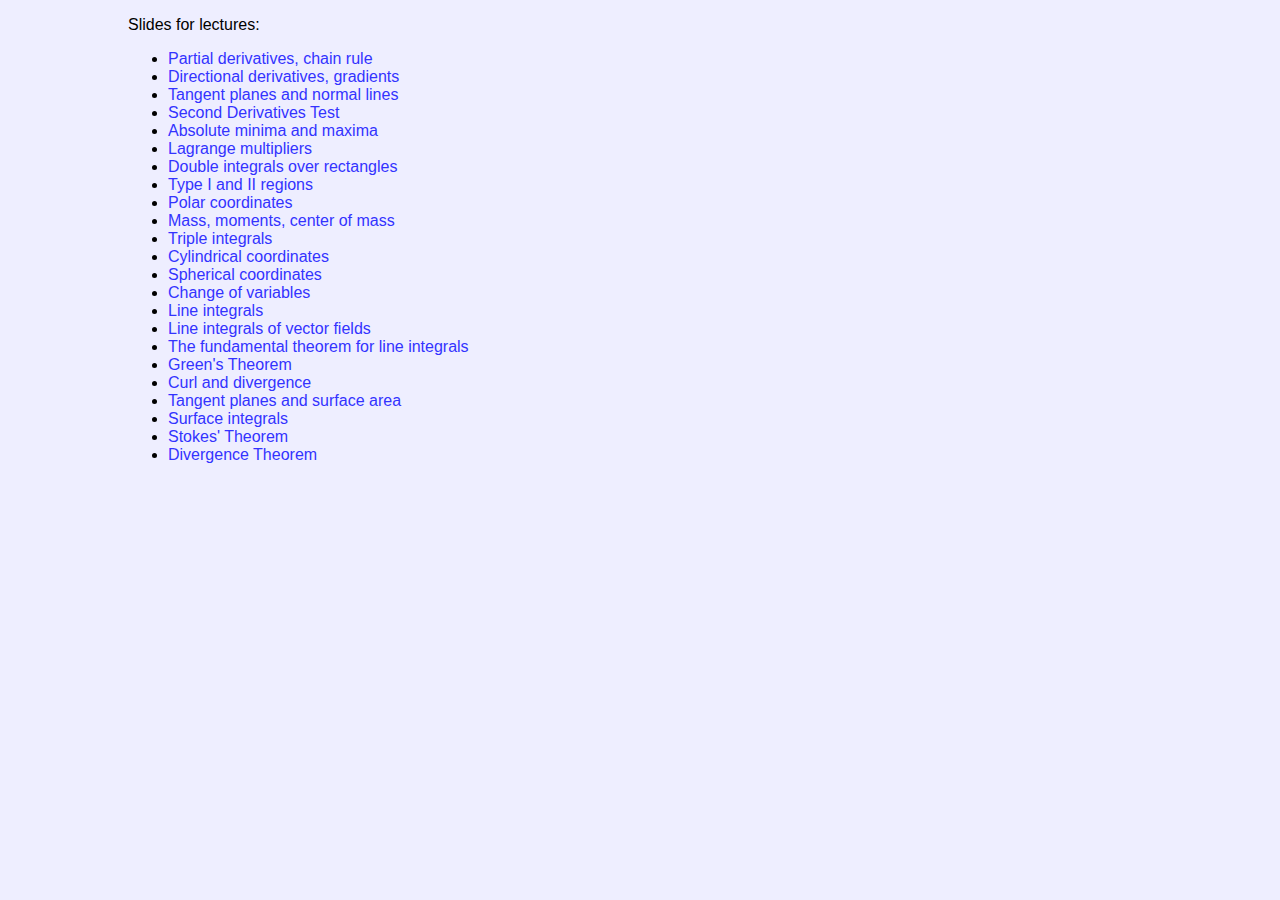
<file: CalcIII/index.html>
<!DOCTYPE html PUBLIC "-//W3C//DTD XHTML 1.0 Strict//EN"
"http://www.w3.org/TR/xhtml1/DTD/xhtml1-strict.dtd">
<HTML> 
	
<HEAD> 
	
	<TITLE> Calculus III slides </TITLE>
	<link rel="stylesheet" type="text/css" href="../web.css">	

</HEAD>


<BODY> 

<script type="text/javascript">

	function toggleDisplay(abst) {
		if(document.getElementById(abst).style.display == "none" ) {
			document.getElementById(abst).style.display = "";
		}
		else {
			document.getElementById(abst).style.display = "none";
		}
	}
	
</script>

<div>
  <p>Slides for lectures:</p>

<ul>
	<li><a href="https://www3.nd.edu/~gszekely/calcIII/0925.pdf" target="_blank" rel="noopener">Partial derivatives, chain rule</a></li>
	<li><a href="https://www3.nd.edu/~gszekely/calcIII/0927.pdf" target="_blank" rel="noopener">Directional derivatives, gradients</a></li>
	<li><a href="https://www3.nd.edu/~gszekely/calcIII/0930.pdf" rel="noopener" target="_blank" rel="noopener">Tangent planes and normal lines</a></li>
	<li><a href="https://www3.nd.edu/~gszekely/calcIII/1002.pdf" rel="noopener" target="_blank" rel="noopener">Second Derivatives Test</a></li>
	<li><a href="https://www3.nd.edu/~gszekely/calcIII/1004.pdf" rel="noopener" target="_blank" rel="noopener">Absolute minima and maxima</a></li>
	<li><a href="https://www3.nd.edu/~gszekely/calcIII/1007.pdf" rel="noopener" target="_blank" rel="noopener">Lagrange multipliers</a></li>
	<li><a href="https://www3.nd.edu/~gszekely/calcIII/1011.pdf" target="_blank" rel="noopener">Double integrals over rectangles</a></li>
	<li><a href="https://www3.nd.edu/~gszekely/calcIII/1014.pdf" rel="noopener" target="_blank" rel="noopener">Type I and II regions</a></li>
	<li><a href="https://www3.nd.edu/~gszekely/calcIII/1016.pdf" rel="noopener" target="_blank" rel="noopener">Polar coordinates</a></li>
	<li><a href="https://www3.nd.edu/~gszekely/calcIII/1018.pdf"
	target="_blank" rel="noopener">Mass, moments, center of
	mass</a></li>
	<li><a href="https://www3.nd.edu/~gszekely/calcIII/1028.pdf"
	target="_blank" rel="noopener">Triple integrals</a></li>
	<li><a href="https://www3.nd.edu/~gszekely/calcIII/1101.pdf"
	target="_blank" rel="noopener">Cylindrical
	coordinates</a></li>
		<li><a href="https://www3.nd.edu/~gszekely/calcIII/1104.pdf"
	target="_blank" rel="noopener">Spherical coordinates</a></li>
		<li><a href="https://www3.nd.edu/~gszekely/calcIII/1106.pdf"
	target="_blank" rel="noopener">Change of variables</a></li>
		<li><a href="https://www3.nd.edu/~gszekely/calcIII/1108.pdf"
	target="_blank" rel="noopener">Line integrals</a></li>
		<li><a href="https://www3.nd.edu/~gszekely/calcIII/1111.pdf"
	target="_blank" rel="noopener">Line integrals of vector
	fields</a></li>
		<li><a href="https://www3.nd.edu/~gszekely/calcIII/1113.pdf"
	target="_blank" rel="noopener">The fundamental theorem for
	line integrals</a></li>
		<li><a href="https://www3.nd.edu/~gszekely/calcIII/1115.pdf"
	target="_blank" rel="noopener">Green's Theorem</a></li>
		<li><a href="https://www3.nd.edu/~gszekely/calcIII/1118.pdf"
	target="_blank" rel="noopener">Curl and divergence</a></li>
	<li><a href="https://www3.nd.edu/~gszekely/calcIII/1125.pdf"
	target="_blank" rel="noopener">Tangent planes and surface
	area</a></li>
	<li><a href="https://www3.nd.edu/~gszekely/calcIII/1202.pdf"
	target="_blank" rel="noopener">Surface integrals</a></li>
	<li><a href="https://www3.nd.edu/~gszekely/calcIII/1204.pdf"
	target="_blank" rel="noopener">Stokes' Theorem</a></li>
		<li><a href="https://www3.nd.edu/~gszekely/calcIII/1209.pdf"
	target="_blank" rel="noopener">Divergence Theorem</a></li>
</ul>
</div>
</BODY> </HTML>
</file>
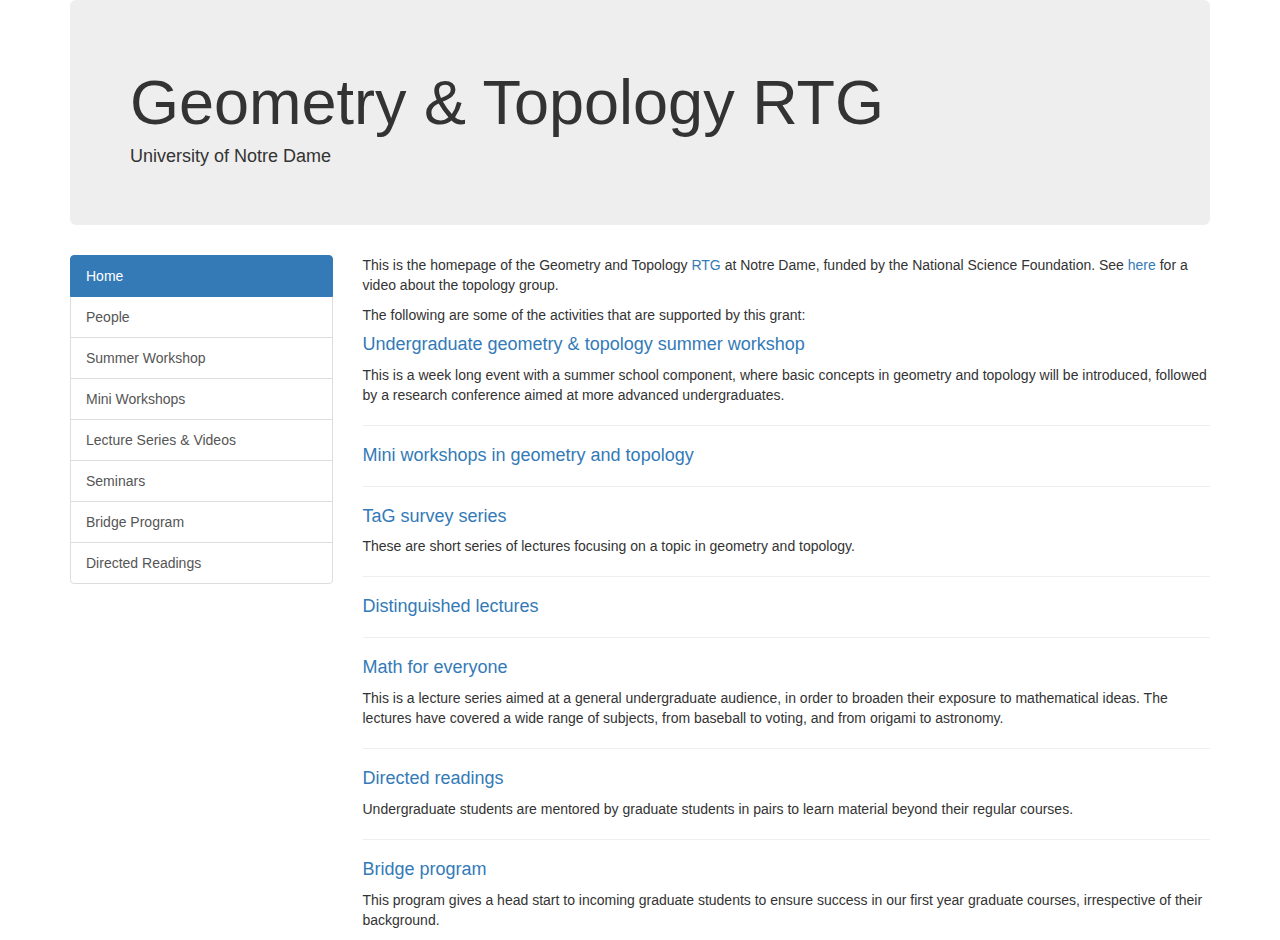
<file: rtg/index.html>
<!DOCTYPE html>
<html lang="en">
<head>
  <title>Geometry &amp; Topology RTG</title>
  <meta charset="utf-8">
  <meta name="viewport" content="width=device-width, initial-scale=1">
  <link rel="stylesheet" href="https://maxcdn.bootstrapcdn.com/bootstrap/3.3.7/css/bootstrap.min.css">
  <script src="https://ajax.googleapis.com/ajax/libs/jquery/3.1.1/jquery.min.js"></script>
  <script src="https://maxcdn.bootstrapcdn.com/bootstrap/3.3.7/js/bootstrap.min.js"></script>
</head>
<body>

<div class="container">
    <div class="jumbotron">
  <h1>Geometry &amp; Topology RTG</h1>
    <h4>University of Notre Dame</h4>
    </div>
</div>

<div class="container">
    <div class="row">
        <div class="col-sm-3">
            <div class="list-group">
                <a href="index.html" class="list-group-item active">Home </a>
              <a href="people.html" class="list-group-item">People </a>
              <a href="summer.html" class="list-group-item">Summer Workshop</a>
                <a href="complexday.html" class="list-group-item">Mini
	      Workshops</a>
	      <a href="lectureseries.html" class="list-group-item">Lecture Series &amp; Videos</a>
              <a href="seminars.html" class="list-group-item">Seminars </a>
                <a href="bridge.html" class="list-group-item">Bridge Program</a>
                <a href="directedreading.html" class="list-group-item">Directed Readings</a>
            </div>
        </div>
        <div class="col-sm-9">
            <p>This is the homepage of the Geometry and Topology <a
    href="https://www.nsf.gov/awardsearch/showAward?AWD_ID=1547292">RTG</a>
    at Notre Dame, funded by the National Science Foundation. See <a
    href="https://research.nd.edu/news/video-rooted-in-the-midwest-notre-dame-attracts-top-topology-researchers-from-around-the-globe/">here</a>
    for a video about the topology group.</p>
	  


	  <p>The following are some of the activities that are supported by this grant: </p>
            <h4> <a href="summer.html">Undergraduate geometry &amp; topology summer workshop </a></h4>
            <p>This is a week long event with a summer school
            component, where basic concepts in geometry and topology
            will be introduced, followed by a research conference
	  aimed at more advanced undergraduates.</p>
	  <hr>
            <h4> <a href="complexday.html">Mini workshops in geometry and topology</a></h4>
	  <hr>
	  <h4> <a href="lectureseries.html#TaG">TaG survey series</a> </h4>
	  <p> These are short series of lectures focusing on a topic
            in geometry and topology. </p>
	  <hr>
	  <h4> <a href="lectureseries.html#Distinguished">Distinguished lectures</a>
	  </h4>
	  <hr>
            <h4> <a href="lectureseries.html#M4A">Math for everyone</a> </h4>
            <p> This is a lecture series aimed at a general
            undergraduate audience, in order to broaden their exposure
            to mathematical ideas. The lectures have covered a wide
            range of subjects, from baseball to voting, and from
	  origami to astronomy.
	  <hr>
            <h4> <a href="directedreading.html">Directed readings</a></h4>
            <p>Undergraduate students are mentored by graduate
            students in pairs to learn material beyond their regular
            courses.</p> <hr>
            <h4> <a href="bridge.html">Bridge program</a></h4>
            <p>This program gives a head start to incoming graduate students to ensure success in our first year graduate courses, irrespective of their background.</p>
        </div>
    </div>
    </div>
    
  
    
</body>
</html>
</file>
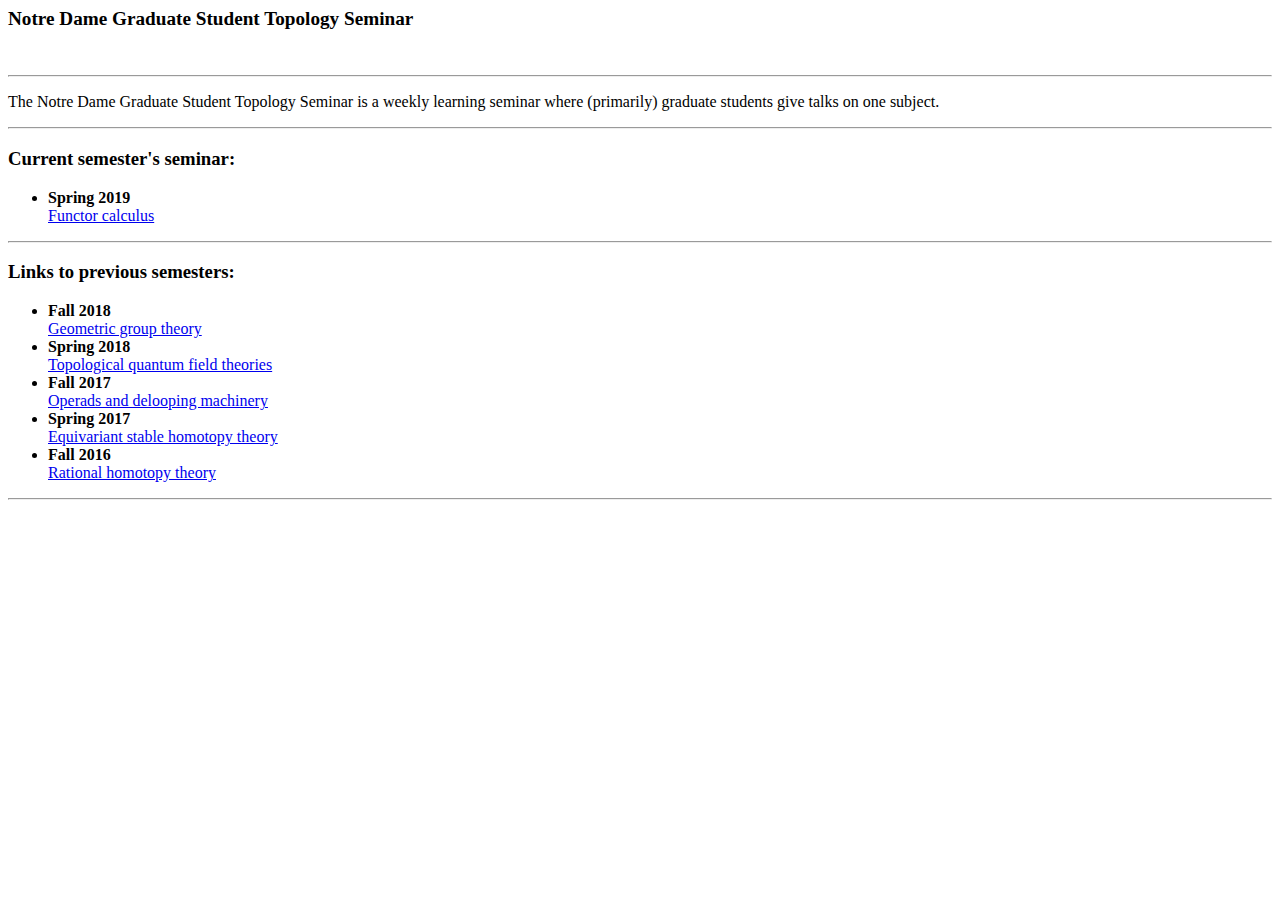
<file: rtg/GTS/index.html>
<html xmlns="http://www.w3.org/1999/xhtml" lang="en">

<head>
	<meta http-equiv="Content-Type" content="text/html; charset=utf-8" />
	<meta name="description" content="HTTrack is an easy-to-use website mirror utility. It allows you to download a World Wide website from the Internet to a local directory,building recursively all structures, getting html, images, and other files from the server to your computer. Links are rebuiltrelatively so that you can freely browse to the local site (works with any browser). You can mirror several sites together so that you can jump from one toanother. You can, also, update an existing mirror site, or resume an interrupted download. The robot is fully configurable, with an integrated help" />
	<meta name="keywords" content="httrack, HTTRACK, HTTrack, winhttrack, WINHTTRACK, WinHTTrack, offline browser, web mirror utility, aspirateur web, surf offline, web capture, www mirror utility, browse offline, local  site builder, website mirroring, aspirateur www, internet grabber, capture de site web, internet tool, hors connexion, unix, dos, windows 95, windows 98, solaris, ibm580, AIX 4.0, HTS, HTGet, web aspirator, web aspirateur, libre, GPL, GNU, free software" />
	<title>Local index - HTTrack Website Copier</title>
  <!-- Mirror and index made by HTTrack Website Copier/3.49-2 [XR&CO'2014] -->
	<style type="text/css">
	<!--

body {
	margin: 0;  padding: 0;  margin-bottom: 15px;  margin-top: 8px;
	background: #77b;
}
body, td {
	font: 14px "Trebuchet MS", Verdana, Arial, Helvetica, sans-serif;
	}

#subTitle {
	background: #000;  color: #fff;  padding: 4px;  font-weight: bold; 
	}

#siteNavigation a, #siteNavigation .current {
	font-weight: bold;  color: #448;
	}
#siteNavigation a:link    { text-decoration: none; }
#siteNavigation a:visited { text-decoration: none; }

#siteNavigation .current { background-color: #ccd; }

#siteNavigation a:hover   { text-decoration: none;  background-color: #fff;  color: #000; }
#siteNavigation a:active  { text-decoration: none;  background-color: #ccc; }


a:link    { text-decoration: underline;  color: #00f; }
a:visited { text-decoration: underline;  color: #000; }
a:hover   { text-decoration: underline;  color: #c00; }
a:active  { text-decoration: underline; }

#pageContent {
	clear: both;
	border-bottom: 6px solid #000;
	padding: 10px;  padding-top: 20px;
	line-height: 1.65em;
	background-image: url(backblue.gif);
	background-repeat: no-repeat;
	background-position: top right;
	}

#pageContent, #siteNavigation {
	background-color: #ccd;
	}


.imgLeft  { float: left;   margin-right: 10px;  margin-bottom: 10px; }
.imgRight { float: right;  margin-left: 10px;   margin-bottom: 10px; }

hr { height: 1px;  color: #000;  background-color: #000;  margin-bottom: 15px; }

h1 { margin: 0;  font-weight: bold;  font-size: 2em; }
h2 { margin: 0;  font-weight: bold;  font-size: 1.6em; }
h3 { margin: 0;  font-weight: bold;  font-size: 1.3em; }
h4 { margin: 0;  font-weight: bold;  font-size: 1.18em; }

.blak { background-color: #000; }
.hide { display: none; }
.tableWidth { min-width: 400px; }

.tblRegular       { border-collapse: collapse; }
.tblRegular td    { padding: 6px;  background-image: url(fade.gif);  border: 2px solid #99c; }
.tblHeaderColor, .tblHeaderColor td { background: #99c; }
.tblNoBorder td   { border: 0; }


// -->
</style>

</head>

<table width="76%" border="0" align="center" cellspacing="0" cellpadding="3" class="tableWidth">
	<tr>
	<td id="subTitle">HTTrack Website Copier - Open Source offline browser</td>
	</tr>
</table>
<table width="76%" border="0" align="center" cellspacing="0" cellpadding="0" class="tableWidth">
<tr class="blak">
<td>
	<table width="100%" border="0" align="center" cellspacing="1" cellpadding="0">
	<tr>
	<td colspan="6"> 
		<table width="100%" border="0" align="center" cellspacing="0" cellpadding="10">
		<tr> 
		<td id="pageContent"> 
<!-- ==================== End prologue ==================== -->

	<meta name="generator" content="HTTrack Website Copier/3.x">
	<TITLE>Local index - HTTrack</TITLE>
</HEAD>
<BODY>
<H1 ALIGN=Center>Index of locally available sites:</H1>
	<TABLE BORDER="0" WIDTH="100%" CELLSPACING="1" CELLPADDING="0">
		<TR>
			<TD BACKGROUND="fade.gif">
				&middot;
					<A HREF="www3.nd.edu/_jquigle2/GSTS.html">
						Notre Dame Graduate Student Topology Seminar
					</A>		
			</TD>
		</TR>
	</TABLE>
	<BR>
	<BR>
	<BR>
  	<H6 ALIGN="RIGHT">
	<I>Mirror and index made by HTTrack Website Copier [XR&amp;CO'2008]</I>
	</H6>
	<!-- Mirror and index made by HTTrack Website Copier/3.49-2 [XR&CO'2014] -->
	<!-- Thanks for using HTTrack Website Copier! -->
	<meta HTTP-EQUIV="Refresh" CONTENT="0; URL=www3.nd.edu/_jquigle2/GSTS.html">


<!-- ==================== Start epilogue ==================== -->
		</td>
		</tr>
		</table>
	</td>
	</tr>
	</table>
</td>
</tr>
</table>

<table width="76%" border="0" align="center" valign="bottom" cellspacing="0" cellpadding="0">
	<tr>
	<td id="footer"><small>&copy; 2008 Xavier Roche & other contributors - Web Design: Leto Kauler.</small></td>
	</tr>
</table>

</body>

</html>
</file>
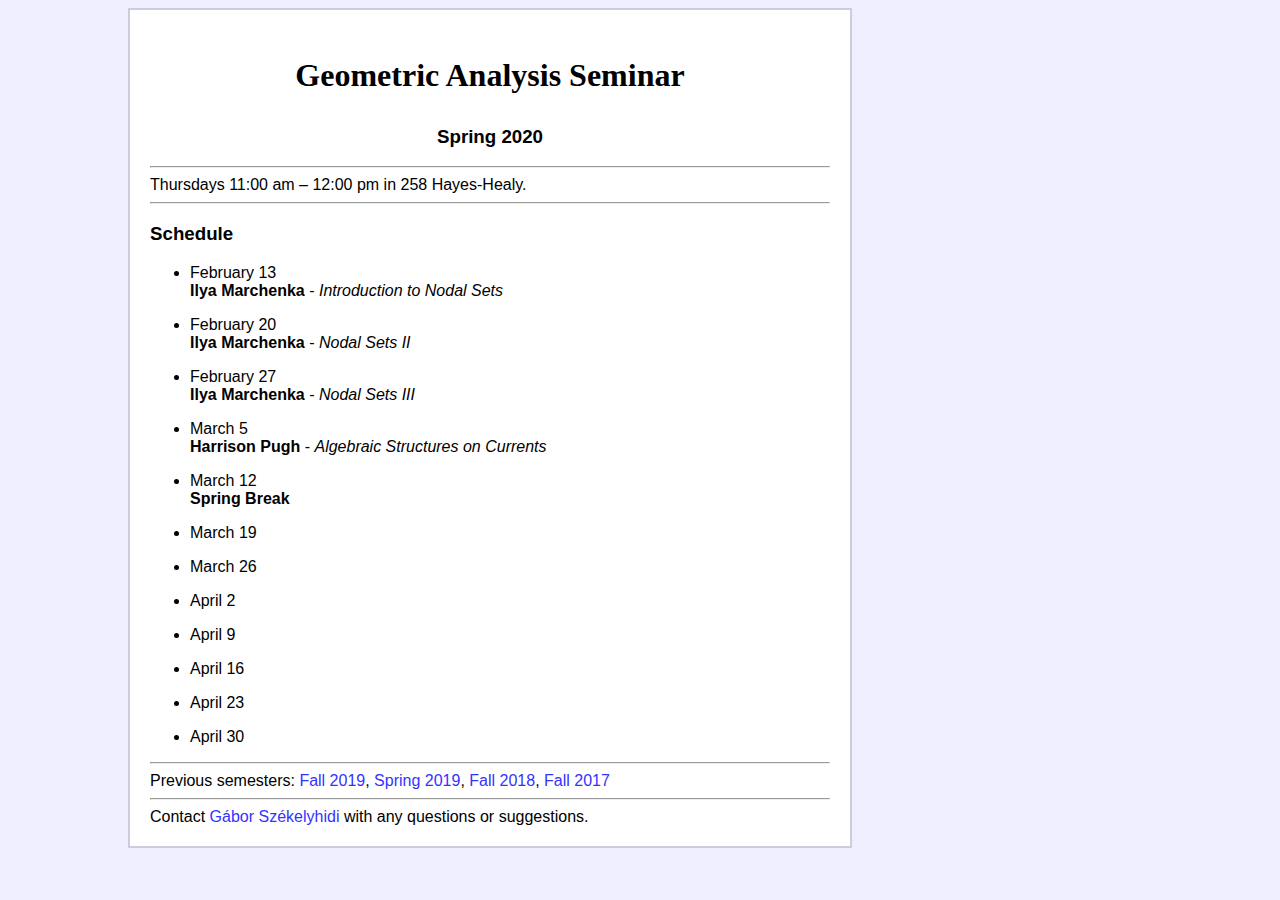
<file: GAseminar.html>
<html><head>
</head><body bgcolor="#EBF0ff">
<meta http-equiv="content-type" content="text/html; charset=ISO-8859-1">
 
	

	
	<title> Geometric Analysis Seminar </title>
	<link rel="stylesheet" type="text/css" href="web.css">	

</head><body> 


<script type="text/javascript">

	function toggleDisplay(abst) {
		if(document.getElementById(abst).style.display == "none" ) {
			document.getElementById(abst).style.display = "";
		}
		else {
			document.getElementById(abst).style.display = "none";
		}
	}
	
</script>


<div id="homepage">

<p>
</p><center><h2> Geometric Analysis Seminar
<br> 

<p></p></h2><h3>Spring 2020 </h3> </center>

<hr>

Thursdays 11:00 am &ndash; 12:00 pm in 258 Hayes-Healy.

<hr>
<h3> Schedule </h3> 
    
<p>


<ul>
	 <li><p>
            <date>February 13</date><br>
            <speaker>Ilya Marchenka</speaker> - <art_name>Introduction
	 to Nodal Sets</art_name>
         </p></li>

        <li><p>
            <date>February 20</date><br>
            <speaker>Ilya Marchenka</speaker> - <art_name>Nodal Sets II</art_name>
            </p></li>

	 <li><p>
            <date>February 27</date><br>
	    <speaker>Ilya Marchenka</speaker> - <art_name>Nodal Sets III</art_name>
        </p></li>

		 <li><p>
	<date>March 5</date><br>
	<speaker>Harrison Pugh</speaker> - <art_name>Algebraic Structures on Currents</art_name>

        </p></li>
			 <li><p>
            <date>March 12</date><br>
	<b> Spring Break </b>
        </p></li>
	
	 <li><p>
            <date>March 19</date><br>

        </p></li>
	
	 <li><p>
	<date>March 26</date><br>
	 
           
        </p></li>

		 <li><p>
            <date>April 2</date><br>

	</p></li>

		 <li><p>
            <date>April 9 </date><br>

	</p></li>
	
	 <li><p>
	<date>April 16</date><br>

	  </p></li>
	
	 <li><p>
            <date>April 23</date><br>
	 
		 <li><p>
	  <date>April 30</date><br>
	 
	  </p></li>
	

	

		
</ul>
<hr>
Previous semesters: <a href="GAseminarFall2019.html">Fall 2019</a>, <a href="GAseminarSpring2019.html">Spring 2019</a>, <a href="GAseminarFall2018.html">Fall 2018</a>, <a
href="GAseminarFall2017.html">Fall 2017</a>
<hr>
Contact <a href="mailto:gszekely@nd.edu">G&aacute;bor
Sz&eacute;kelyhidi</a> with any questions or suggestions.  
</div>



</body></html>
</file>
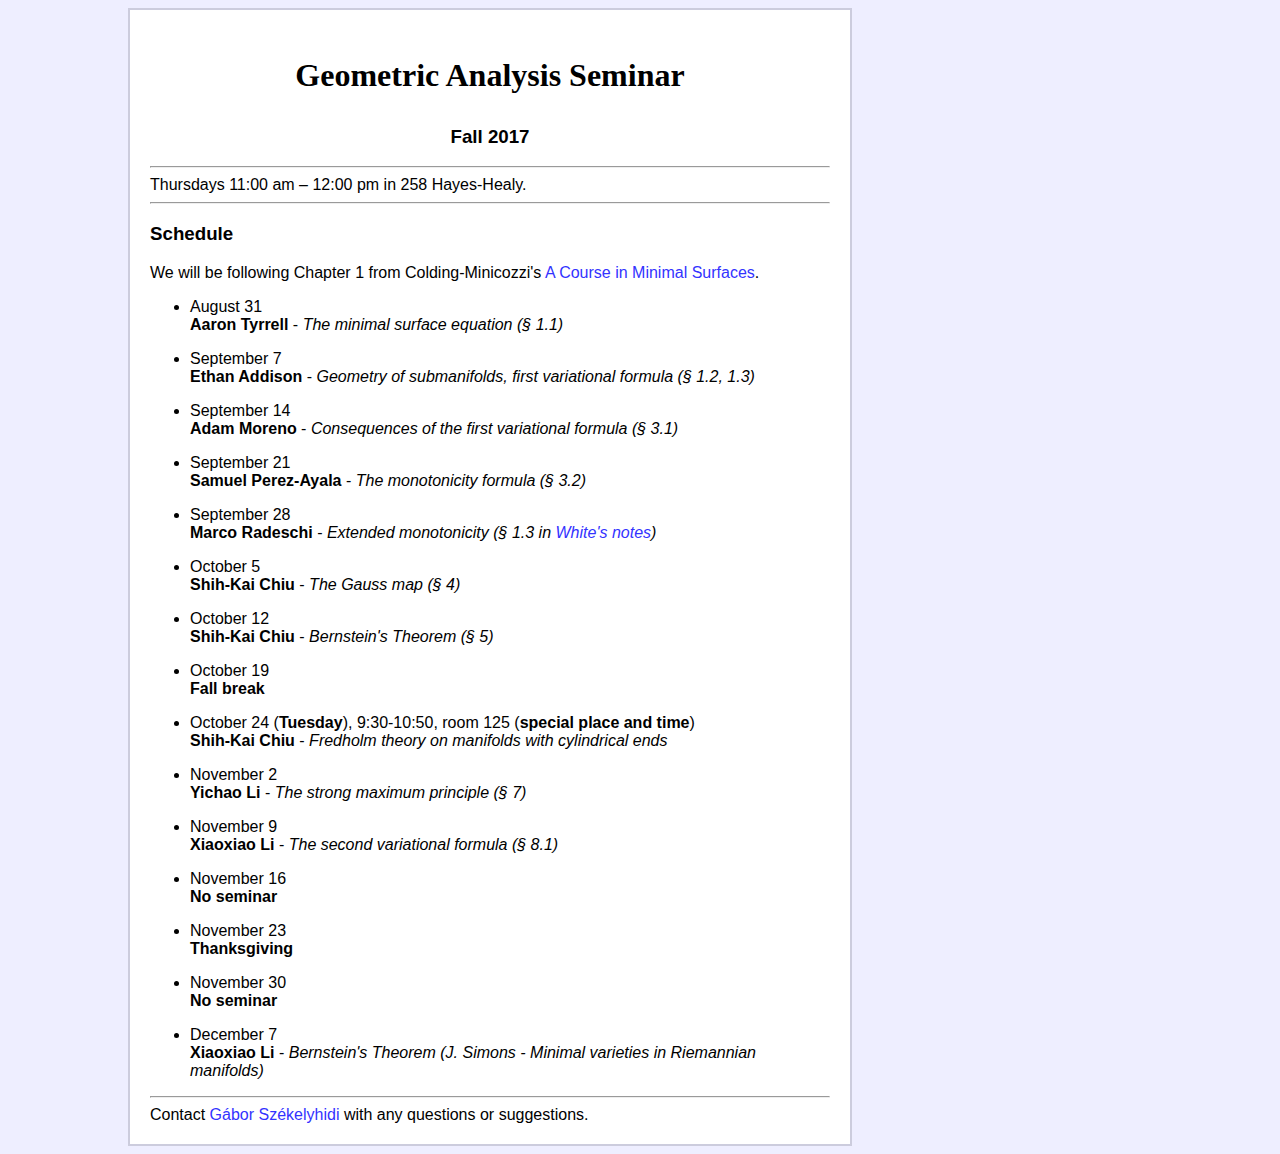
<file: GAseminarFall2017.html>
<html><head>
</head><body bgcolor="#EBF0ff">
<meta http-equiv="content-type" content="text/html; charset=ISO-8859-1">
 
	

	
	<title> Geometric Analysis Seminar </title>
	<link rel="stylesheet" type="text/css" href="web.css">	

</head><body> 


<script type="text/javascript">

	function toggleDisplay(abst) {
		if(document.getElementById(abst).style.display == "none" ) {
			document.getElementById(abst).style.display = "";
		}
		else {
			document.getElementById(abst).style.display = "none";
		}
	}
	
</script>


<div id="homepage">

<p>
</p><center><h2> Geometric Analysis Seminar
<br> 

<p></p></h2><h3>Fall 2017 </h3> </center>

<hr>

Thursdays 11:00 am &ndash; 12:00 pm in 258 Hayes-Healy.

<hr>
<h3> Schedule </h3> 
    <p> We will be following Chapter 1 from Colding-Minicozzi's <a href="http://bookstore.ams.org/gsm-121">A Course in Minimal Surfaces</a>. </p>
<p>


<ul>
	 <li><p>
            <date>August 31</date><br>
            <speaker>Aaron Tyrrell</speaker>
            - <art_name>The minimal surface equation (&sect; 1.1) </art_name>
         </p></li>

        <li><p>
            <date>September 7</date><br>
            <speaker>Ethan Addison</speaker>
            - <art_name>Geometry of submanifolds, first variational formula (&sect; 1.2, 1.3)</art_name>
            </p></li>

	 <li><p>
            <date>September 14</date><br>
            <speaker>Adam Moreno</speaker>
            - <art_name>Consequences of the first variational formula (&sect; 3.1) </art_name>
            
        </p></li>

		 <li><p>
            <date>September 21</date><br>
            <speaker>Samuel Perez-Ayala</speaker>
            - <art_name>The monotonicity formula (&sect; 3.2)</art_name>
            
        </p></li>
			 <li><p>
            <date>September 28</date><br>
            <speaker>Marco Radeschi</speaker>
            - <art_name>Extended monotonicity (&sect; 1.3 in <a href="https://arxiv.org/pdf/1308.3325.pdf">White's notes</a>)</art_name>
        </p></li>
	
	 <li><p>
            <date>October 5</date><br>
            <speaker>Shih-Kai Chiu</speaker>
            - <art_name>The Gauss map (&sect; 4)</art_name> 
        </p></li>
	
	 <li><p>
            <date>October 12</date><br>
            <speaker>Shih-Kai Chiu</speaker>
            - <art_name>Bernstein's Theorem (&sect; 5) </art_name>
        </p></li>

		 <li><p>
            <date>October 19</date><br>
            <speaker> <b> Fall break </b> </speaker>        
	</p></li>

		 <li><p>
            <date>October 24 (<b>Tuesday</b>), 9:30-10:50, room 125
            (<b>special place and time</b>) </date><br>
	<speaker> Shih-Kai Chiu </speaker>
	  - <art_name>Fredholm theory on manifolds with cylindrical ends</art_name>
	</p></li>
	
	 <li><p>
            <date>November 2</date><br>
            <speaker>Yichao Li</speaker>
            - <art_name>The strong maximum principle (&sect; 7) </art_name>        
	  </p></li>
	
	 <li><p>
            <date>November 9</date><br>
            <speaker> Xiaoxiao Li </speaker>
            - <art_name> The second variational formula (&sect; 8.1)</art_name> </p></li>

		 <li><p>
            <date>November 16</date><br>
            <speaker> No seminar </speaker>
	    </p></li>
	

		 <li><p>
            <date>November 23</date><br>
            <speaker> <b>Thanksgiving</b> </speaker>
  </p></li>

  
		 <li><p>
            <date>November 30</date><br>
         <speaker> No seminar </speaker>
           
  </p></li>

  
		 <li><p>
            <date>December 7</date><br>
            <speaker> Xiaoxiao Li </speaker>
            - <art_name> Bernstein's Theorem
            (J. Simons - Minimal varieties in Riemannian manifolds)</art_name>
  </p></li>
	
		
</ul>
<hr>
Contact <a href="mailto:gszekely@nd.edu">G&aacute;bor
Sz&eacute;kelyhidi</a> with any questions or suggestions.  
</div>



</body></html>
</file>
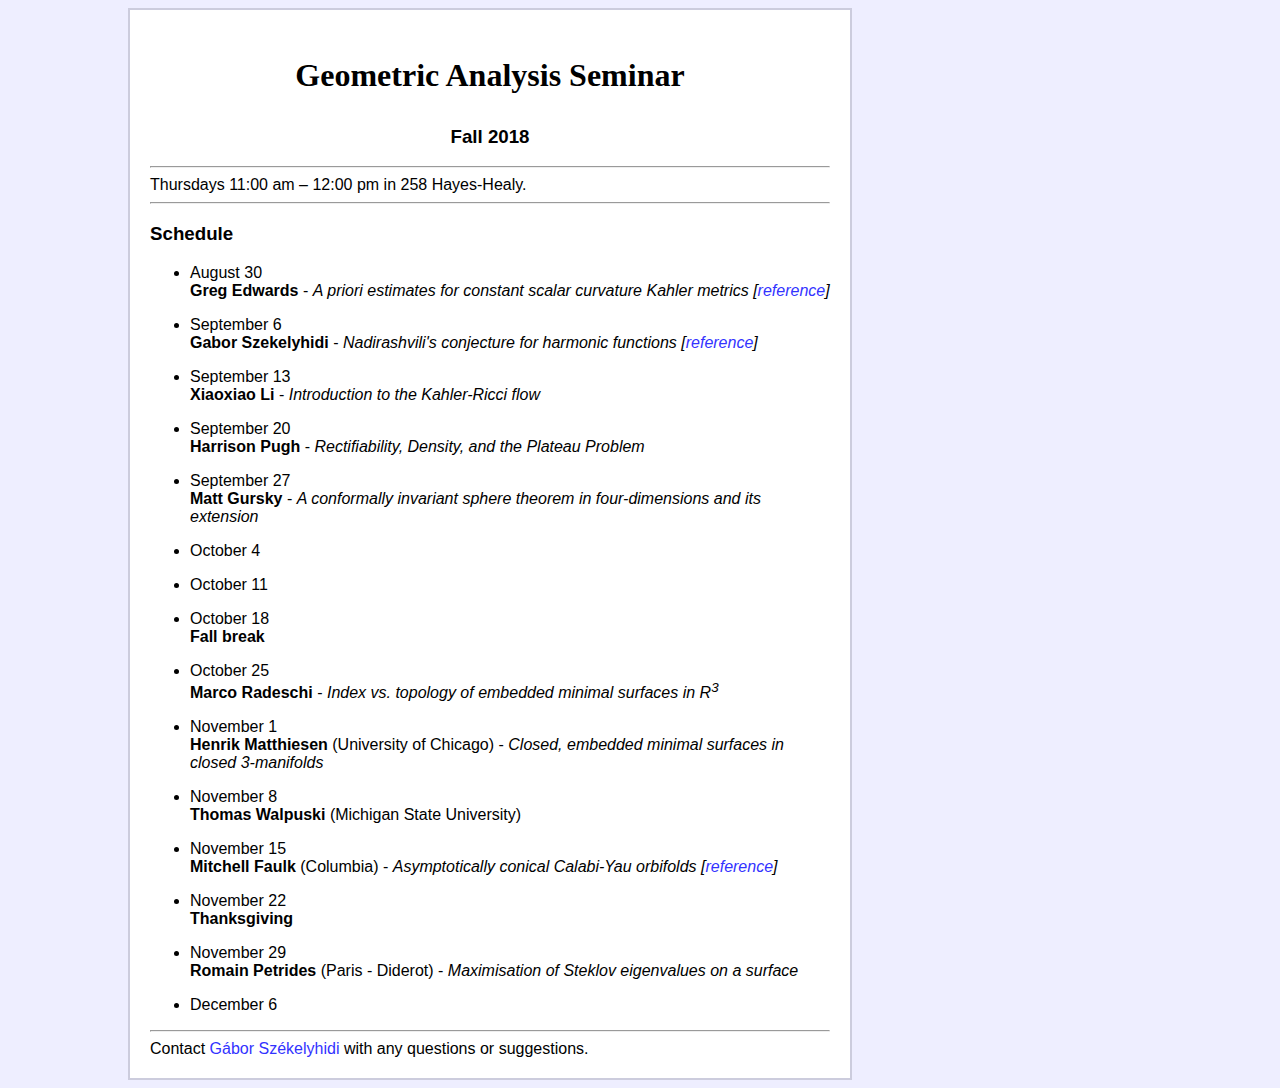
<file: GAseminarFall2018.html>
<html><head>
</head><body bgcolor="#EBF0ff">
<meta http-equiv="content-type" content="text/html; charset=ISO-8859-1">
 
	

	
	<title> Geometric Analysis Seminar </title>
	<link rel="stylesheet" type="text/css" href="web.css">	

</head><body> 


<script type="text/javascript">

	function toggleDisplay(abst) {
		if(document.getElementById(abst).style.display == "none" ) {
			document.getElementById(abst).style.display = "";
		}
		else {
			document.getElementById(abst).style.display = "none";
		}
	}
	
</script>


<div id="homepage">

<p>
</p><center><h2> Geometric Analysis Seminar
<br> 

<p></p></h2><h3>Fall 2018 </h3> </center>

<hr>

Thursdays 11:00 am &ndash; 12:00 pm in 258 Hayes-Healy.

<hr>
<h3> Schedule </h3> 
    
<p>


<ul>
	 <li><p>
            <date>August 30</date><br>
            <speaker>Greg Edwards</speaker>
            - <art_name>A priori estimates for constant scalar
	 curvature Kahler metrics [<a
	 href="https://arxiv.org/abs/1712.06697">reference</a>] </art_name> 
         </p></li>

        <li><p>
            <date>September 6</date><br>
            <speaker>Gabor Szekelyhidi</speaker>
            - <art_name>Nadirashvili's conjecture for harmonic
            functions [<a
	 href="https://arxiv.org/abs/1605.02589">reference</a>]</art_name>
            </p></li>

	 <li><p>
            <date>September 13</date><br>
            <speaker>Xiaoxiao Li</speaker>
            - <art_name>Introduction to the Kahler-Ricci flow </art_name>
            
        </p></li>

		 <li><p>
            <date>September 20</date><br>
            <speaker>Harrison Pugh</speaker>
            - <art_name> Rectifiability, Density, and the Plateau Problem </art_name>
            
        </p></li>
			 <li><p>
            <date>September 27</date><br>
            <speaker>Matt Gursky</speaker>
             - <art_name>A conformally invariant sphere theorem in four-dimensions and its extension</art_name>
        </p></li>
	
	 <li><p>
            <date>October 4</date><br>
            <speaker></speaker>
             <art_name></art_name> 
        </p></li>
	
	 <li><p>
            <date>October 11</date><br>
            <speaker></speaker>
             <art_name></art_name>
        </p></li>

		 <li><p>
            <date>October 18</date><br>
            <speaker> <b> Fall break </b> </speaker>        
	</p></li>

		 <li><p>
            <date>October 25 </date><br>
	<speaker>Marco Radeschi </speaker>
	   - <art_name>Index vs. topology of embedded minimal surfaces in R<sup>3</sup>
</art_name>
	</p></li>
	
	 <li><p>
            <date>November 1</date><br>
            <speaker>Henrik Matthiesen</speaker> (University of Chicago)
             - <art_name> Closed, embedded minimal surfaces in closed 3-manifolds</art_name>        
	  </p></li>
	
	 <li><p>
            <date>November 8</date><br>
            <speaker> Thomas Walpuski </speaker> (Michigan State University)
             <art_name></art_name> </p></li>

		 <li><p>
            <date>November 15</date><br>
	     <speaker>Mitchell Faulk </speaker> (Columbia)
	     - <art_name>Asymptotically conical Calabi-Yau orbifolds [<a
            href="https://arxiv.org/abs/1809.01556">reference</a>] </art_name>
	    </p></li>
	

		 <li><p>
            <date>November 22</date><br>
            <speaker> <b>Thanksgiving</b> </speaker>
  </p></li>

  
		 <li><p>
            <date>November 29</date><br>
  <speaker> Romain Petrides </speaker>  (Paris - Diderot)
  - <art_name>Maximisation of Steklov eigenvalues on a surface</art_name>
           
  </p></li>

  
		 <li><p>
            <date>December 6</date><br>
            <speaker> </speaker>
             <art_name> </art_name>
  </p></li>
	
		
</ul>
<hr>
Contact <a href="mailto:gszekely@nd.edu">G&aacute;bor
Sz&eacute;kelyhidi</a> with any questions or suggestions.  
</div>



</body></html>
</file>
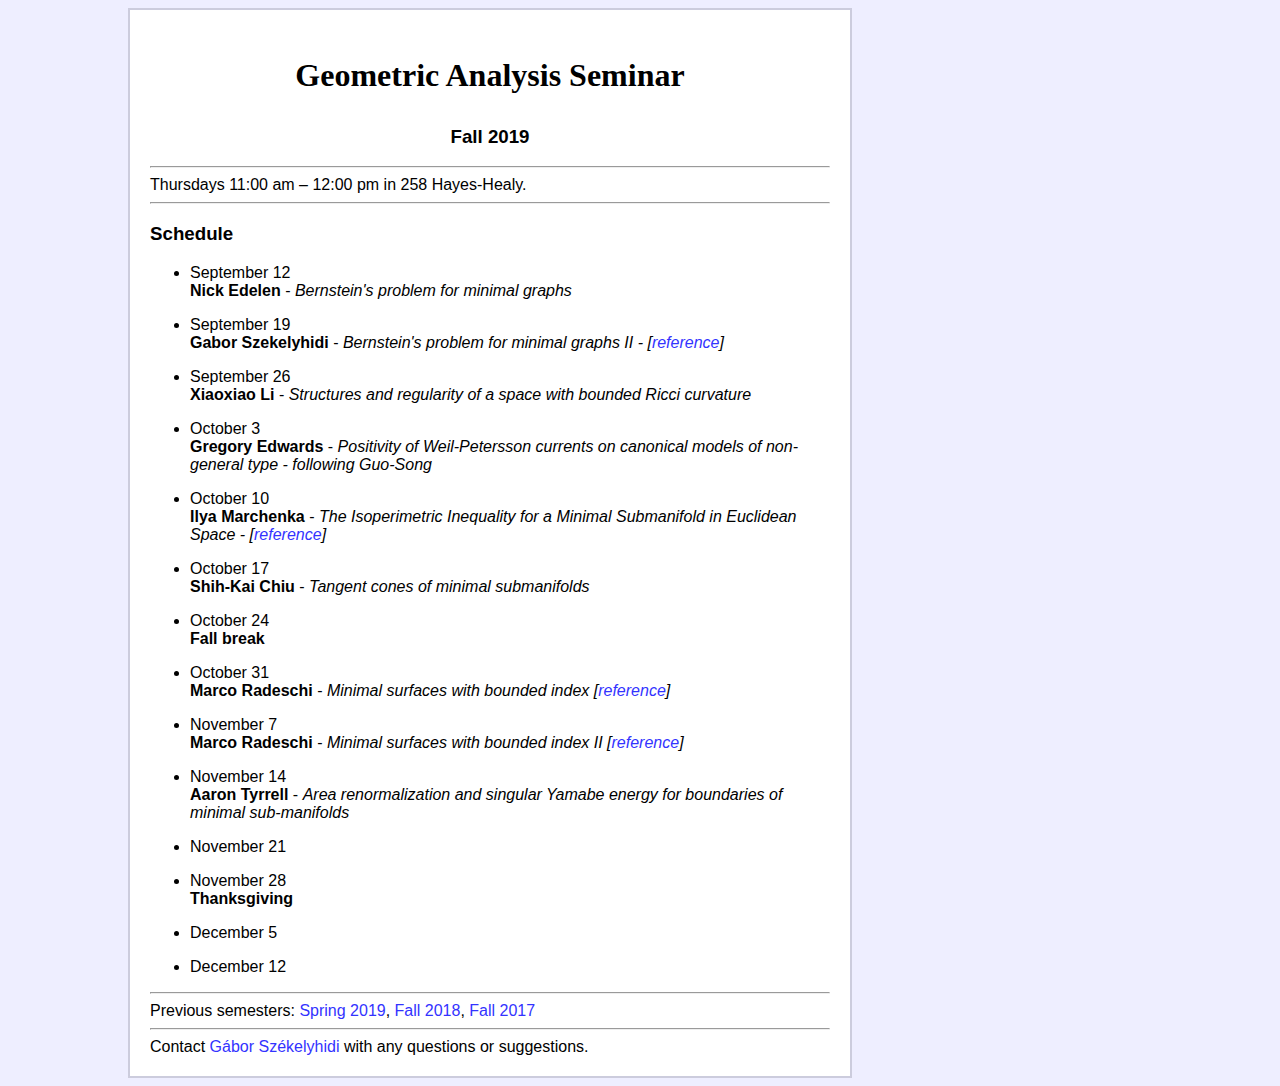
<file: GAseminarFall2019.html>
<html><head>
</head><body bgcolor="#EBF0ff">
<meta http-equiv="content-type" content="text/html; charset=ISO-8859-1">
 
	

	
	<title> Geometric Analysis Seminar </title>
	<link rel="stylesheet" type="text/css" href="web.css">	

</head><body> 


<script type="text/javascript">

	function toggleDisplay(abst) {
		if(document.getElementById(abst).style.display == "none" ) {
			document.getElementById(abst).style.display = "";
		}
		else {
			document.getElementById(abst).style.display = "none";
		}
	}
	
</script>


<div id="homepage">

<p>
</p><center><h2> Geometric Analysis Seminar
<br> 

<p></p></h2><h3>Fall 2019 </h3> </center>

<hr>

Thursdays 11:00 am &ndash; 12:00 pm in 258 Hayes-Healy.

<hr>
<h3> Schedule </h3> 
    
<p>


<ul>
	 <li><p>
            <date>September 12</date><br>
            <speaker>Nick Edelen</speaker> - <art_name> Bernstein's
	 problem for minimal graphs </art_name>
         </p></li>

        <li><p>
            <date>September 19</date><br>
            <speaker>Gabor Szekelyhidi</speaker> - <art_name>
	 Bernstein's problem for minimal graphs II - [<a
            href="https://link.springer.com/article/10.1007/BF01404309">reference</a>] </art_name> 
            </p></li>

	 <li><p>
            <date>September 26</date><br>
	    <speaker>Xiaoxiao Li</speaker> - <art_name>
	    Structures and regularity of a space with bounded Ricci
            curvature </art_name>
        </p></li>

		 <li><p>
            <date>October 3</date><br>
	<speaker>Gregory Edwards</speaker> -
	<art_name> Positivity of Weil-Petersson currents on canonical
            models of non-general type - following Guo-Song</art_name>
            
        </p></li>
			 <li><p>
            <date>October 10</date><br>
	<speaker>Ilya Marchenka</speaker> -
	<art_name> The Isoperimetric Inequality for a Minimal
			 Submanifold in Euclidean Space - [<a
			 href="https://arxiv.org/pdf/1907.09446.pdf">reference</a>] </art_name>
        </p></li>
	
	 <li><p>
            <date>October 17</date><br>
	<speaker>Shih-Kai Chiu</speaker> -
	<art_name> Tangent cones of minimal submanifolds </art_name>
        </p></li>
	
	 <li><p>
            <date>October 24</date><br> <b>Fall break</b>
           
        </p></li>

		 <li><p>
            <date>October 31</date><br>
	<speaker>Marco Radeschi</speaker> -
	<art_name> Minimal surfaces with bounded index [<a
            href="https://arxiv.org/abs/1509.06724">reference</a>] </art_name>
	</p></li>

		 <li><p>
            <date>November 7 </date><br>
 <speaker>Marco Radeschi</speaker> -
	<art_name> Minimal surfaces with bounded index II [<a
            href="https://arxiv.org/abs/1509.06724">reference</a>] </art_name>
	</p></li>
	
	 <li><p>
	<date>November 14</date><br>
	<speaker>Aaron Tyrrell</speaker> - 
	<art_name> Area renormalization and singular Yamabe energy for
            boundaries of minimal sub-manifolds </art_name>
	  </p></li>
	
	 <li><p>
            <date>November 21</date><br>
	  
		 <li><p>
	  <date>November 28</date><br> <b>Thanksgiving</b>
	  </p></li>
	

		 <li><p>
            <date>December 5</date><br>
          
  </p></li>

  
		 <li><p>
            <date>December 12</date><br>
 
  </p></li>

  

		
</ul>
<hr>
Previous semesters:  <a href="GAseminarSpring2019.html">Spring 2019</a>, <a href="GAseminarFall2018.html">Fall 2018</a>, <a
href="GAseminarFall2017.html">Fall 2017</a>
<hr>
Contact <a href="mailto:gszekely@nd.edu">G&aacute;bor
Sz&eacute;kelyhidi</a> with any questions or suggestions.  
</div>



</body></html>
</file>
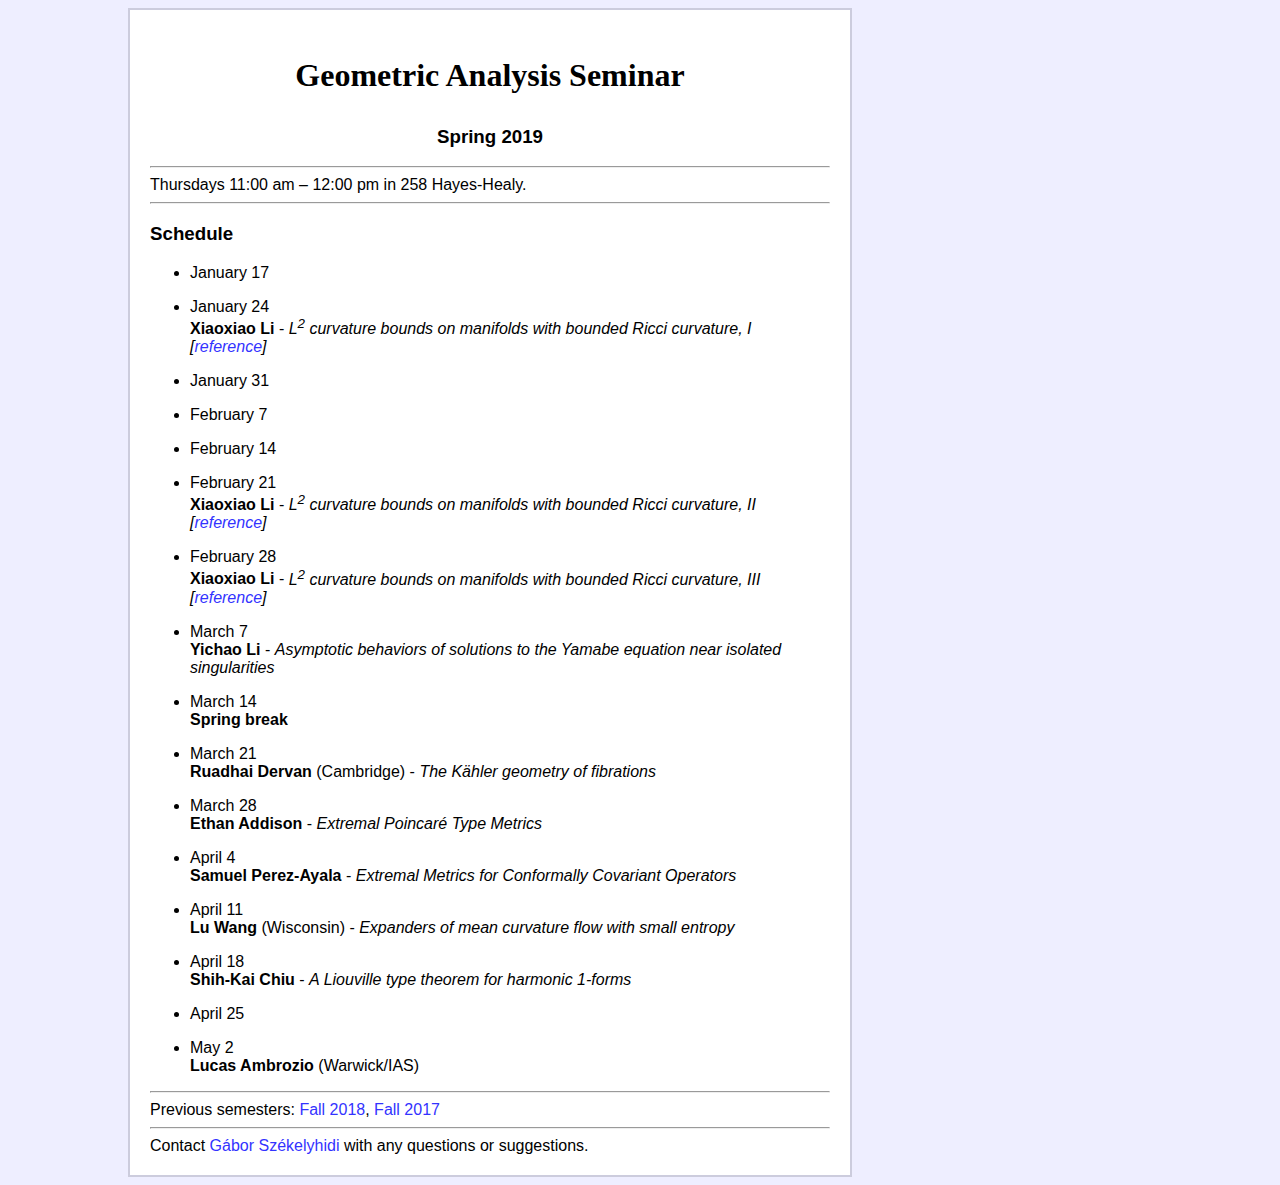
<file: GAseminarSpring2019.html>
<html><head>
</head><body bgcolor="#EBF0ff">
<meta http-equiv="content-type" content="text/html; charset=ISO-8859-1">
 
	

	
	<title> Geometric Analysis Seminar </title>
	<link rel="stylesheet" type="text/css" href="web.css">	

</head><body> 


<script type="text/javascript">

	function toggleDisplay(abst) {
		if(document.getElementById(abst).style.display == "none" ) {
			document.getElementById(abst).style.display = "";
		}
		else {
			document.getElementById(abst).style.display = "none";
		}
	}
	
</script>


<div id="homepage">

<p>
</p><center><h2> Geometric Analysis Seminar
<br> 

<p></p></h2><h3>Spring 2019 </h3> </center>

<hr>

Thursdays 11:00 am &ndash; 12:00 pm in 258 Hayes-Healy.

<hr>
<h3> Schedule </h3> 
    
<p>


<ul>
	 <li><p>
            <date>January 17</date><br>
            
         </p></li>

        <li><p>
            <date>January 24</date><br>
            <speaker>Xiaoxiao Li</speaker> - <art_name> L<sup>2</sup>
            curvature bounds on manifolds with bounded Ricci
            curvature, I [<a
            href="https://arxiv.org/abs/1605.05583">reference</a>] </art_name> 
            </p></li>

	 <li><p>
            <date>January 31</date><br>
           
        </p></li>

		 <li><p>
            <date>February 7</date><br>
         
            
        </p></li>
			 <li><p>
            <date>February 14</date><br>
          
        </p></li>
	
	 <li><p>
            <date>February 21</date><br>
          <speaker>Xiaoxiao Li</speaker> - <art_name> L<sup>2</sup>
            curvature bounds on manifolds with bounded Ricci
            curvature, II [<a
            href="https://arxiv.org/abs/1605.05583">reference</a>] </art_name>
        </p></li>
	
	 <li><p>
            <date>February 28</date><br>
            <speaker>Xiaoxiao Li</speaker> - <art_name> L<sup>2</sup>
            curvature bounds on manifolds with bounded Ricci
            curvature, III [<a
            href="https://arxiv.org/abs/1605.05583">reference</a>] </art_name>
        </p></li>

		 <li><p>
            <date>March 7</date><br>
            <speaker>Yichao Li</speaker> - <art_name> Asymptotic
            behaviors of solutions to the Yamabe equation near
            isolated singularities </art_name>
	</p></li>

		 <li><p>
            <date>March 14 </date><br>
 <speaker> <b> Spring break </b> </speaker> 
	</p></li>
	
	 <li><p>
            <date>March 21</date><br>
	<speaker>Ruadhai Dervan</speaker> (Cambridge)
	- <art_name>The K&auml;hler geometry of fibrations</art_name>
	  </p></li>
	
	 <li><p>
            <date>March 28</date><br>
	    <speaker>Ethan Addison</speaker> - <art_name> Extremal
            Poincar&eacute; Type Metrics </art_name> </p></li>
	    
		 <li><p>
	  <date>April 4</date><br>
	  <speaker>Samuel Perez-Ayala</speaker> - <art_name> Extremal
            Metrics for Conformally Covariant Operators </art_name>
	  </p></li>
	

		 <li><p>
            <date>April 11</date><br>
            <speaker> Lu Wang </speaker> (Wisconsin) - <art_name>  Expanders of mean curvature flow with small entropy</art_name>
  </p></li>

  
		 <li><p>
            <date>April 18</date><br>
  <speaker> Shih-Kai Chiu </speaker> - <art_name>
  A Liouville type theorem for harmonic 1-forms </art_name>
  </p></li>

  
		 <li><p>
            <date>April 25</date><br>
            <speaker> </speaker>
             <art_name> </art_name>
  </p></li>

  	 <li><p>
            <date>May 2</date><br>
            <speaker> Lucas Ambrozio </speaker> (Warwick/IAS)
             <art_name> </art_name>
  </p></li>
		
</ul>
<hr>
Previous semesters: <a href="GAseminarFall2018.html">Fall 2018</a>, <a
href="GAseminarFall2017.html">Fall 2017</a>
<hr>
Contact <a href="mailto:gszekely@nd.edu">G&aacute;bor
Sz&eacute;kelyhidi</a> with any questions or suggestions.  
</div>



</body></html>
</file>
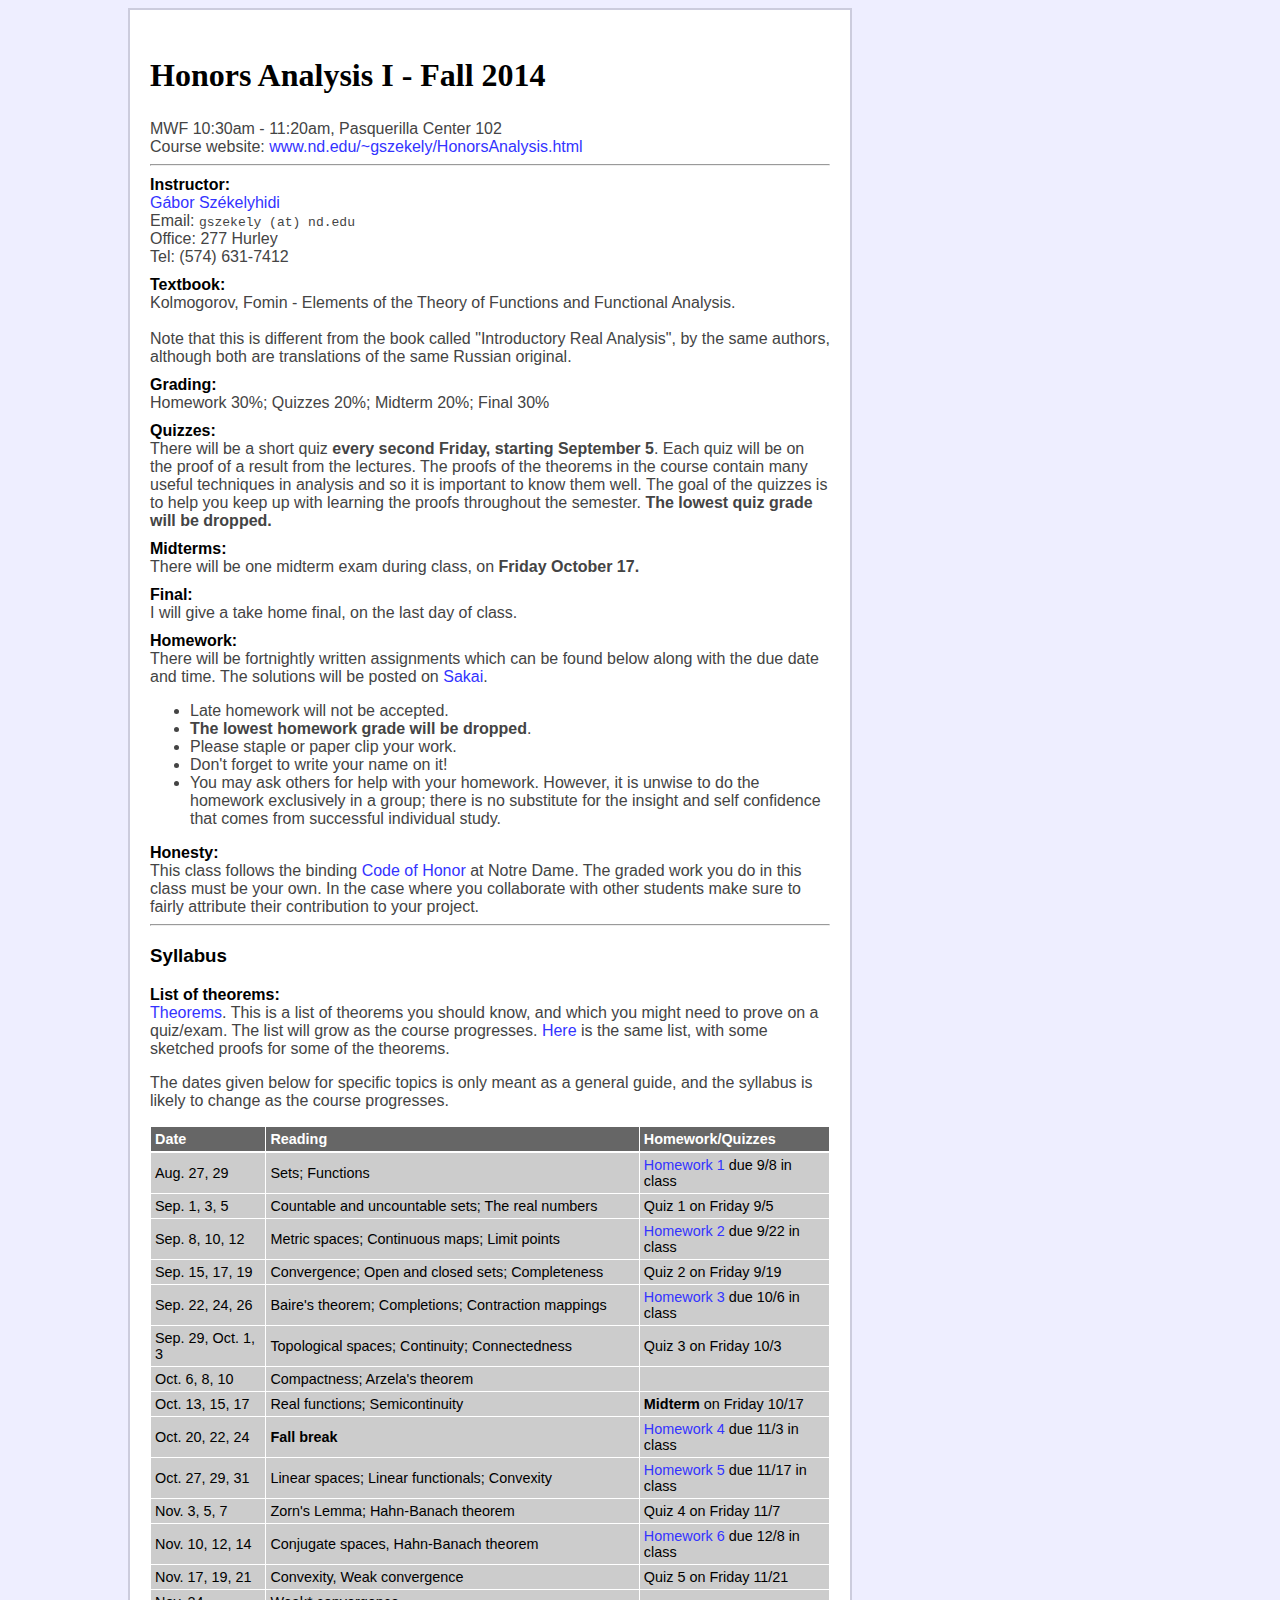
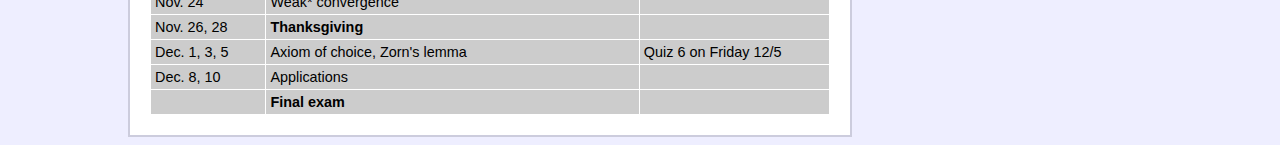
<file: HonorsAnalysis.html>
<!DOCTYPE html PUBLIC "-//W3C//DTD XHTML 1.0 Strict//EN"
"http://www.w3.org/TR/xhtml1/DTD/xhtml1-strict.dtd">
<HTML> 
	
<HEAD> 
	
	<TITLE> Honors Analysis I </TITLE>
	<link rel="stylesheet" type="text/css" href="web.css">	
</HEAD>


<BODY> 

<div id="teaching">

<H2> Honors Analysis I - Fall 2014 </H2>

MWF 10:30am - 11:20am, Pasquerilla Center 102<br>
Course website: <a href='http://www.nd.edu/~gszekely/HonorsAnalysis.html'>www.nd.edu/~gszekely/HonorsAnalysis.html</a>

<hr>
<H4> Instructor: </H4>
<a href='http://www.nd.edu/~gszekely/'>G&aacute;bor Sz&eacute;kelyhidi</a> <br>
Email: <tt>gszekely (at) nd.edu</tt> <br>
Office: 277 Hurley <br>
Tel: (574) 631-7412 <br>


<!-- <h4>Office hours: </h4>
    Thursdays 3:15pm - 4:15pm. <br>
   Mondays 4pm - 5pm, <br>
    Feel free to email me if you would like to meet at some other time. <br>
<hr> -->

<h4>Textbook: </h4>
Kolmogorov, Fomin - Elements of the Theory of Functions and
  Functional Analysis. <br> <br>
Note that this is different from the book called
  "Introductory Real Analysis", by the same authors, although both are
  translations of the same Russian original.  
  
<h4>Grading: </h4>
Homework 30%; Quizzes 20%; Midterm 20%; Final 30%

<h4>Quizzes: </h4> There will be a short quiz <b>every second Friday,
  starting September 5</b>. Each quiz will be on the proof of a result from
  the lectures. The proofs of the theorems in the course contain many
  useful techniques in analysis and so it is important to know them
  well. The goal of the quizzes is to help you keep up with learning
  the proofs throughout the semester. <b>The lowest quiz grade will be
  dropped. </b>

<h4>Midterms: </h4> There will be one midterm exam during class, on
  <b>Friday October 17.</b> 

<h4>Final: </h4>
I will give a take home final, on the last day of class.  

<h4>Homework: </h4>
There will be fortnightly written assignments which can be found below along with the due date and time. The solutions will be posted on <a href="http://sakai.nd.edu/">Sakai</a>.<br>
<ul>
    <li> Late homework will not be accepted.
    <li> <b>The lowest homework grade will be dropped</b>.
    <li> Please staple or paper clip your work.
    <li> Don't forget to write your name on it!
    <li> You may ask others for help with your homework. However, it is 
unwise to do the homework exclusively in a group; there is no substitute for 
the insight and self confidence that comes from successful individual study.
</ul>


<h4>Honesty: </h4>This class follows the binding <a
href="http://honorcode.nd.edu/">Code of Honor</a> at Notre Dame.  The graded work you do in this class must be your own. In the case where you collaborate with other students make sure to fairly attribute their contribution to your project.

<hr>
<h3>Syllabus</h3>
<h4>List of theorems: </h4>
<a href="Analysis/theorems.pdf?<? echo time(); ?>">Theorems</a>. This is a list of theorems you should know, and which you might need to prove on a quiz/exam. The list will grow as the course progresses. <a href="Analysis/theorems_hints.pdf?<? echo time(); ?>">Here</a> is the same list, with some sketched proofs for some of the theorems.<br>

<P>The dates given below for specific topics is only meant as a general
guide, and the syllabus is likely to change as the course progresses.</P> 
<table class='syllabus' style="width: 680px">
<tr>
<td class='hed' style="width: 17%"> Date </td>
<td class='hed' style="width: 55%"> Reading </td>
<td class="hed"> Homework/Quizzes </td>
</tr>
<tr>
<td> Aug. 27, 29 </td>
<td> Sets; Functions </td>
<td> <a href="Analysis/hw1.pdf">Homework 1</a> due 9/8 in class<br>
</td>
</tr>
<tr>
<td> Sep. 1, 3, 5 </td>
<td> Countable and uncountable sets; The real numbers  </td>
<td> Quiz 1 on Friday 9/5</td>
</tr>
<tr>
<td> Sep. 8, 10, 12 </td>
<td> Metric spaces; Continuous maps; Limit points </td>
<td> <a href="Analysis/hw2.pdf">Homework 2</a> due 9/22 in class<br>
	</td>
</tr>
<tr>
<td> Sep. 15, 17, 19 </td>
<td> Convergence; Open and closed sets; Completeness </td>
<td> Quiz 2 on Friday 9/19</td>
</tr>
<tr>
<td> Sep. 22, 24, 26 </td>
<td> Baire's theorem; Completions; Contraction mappings </td>
<td> <a href="Analysis/hw3.pdf">Homework 3</a> due 10/6 in class <br>
	</td>
</tr>
<tr>
<td> Sep. 29, Oct. 1, 3 </td>
<td> Topological spaces; Continuity; Connectedness 
	 </td>
<td> Quiz 3 on Friday 10/3</td>
</tr>
<tr>
<td> Oct. 6, 8, 10 </td>
<td> Compactness; Arzela's theorem </td>
<td>  <br>
     </td>
</tr>
<tr>
<td> Oct. 13, 15, 17</td>
<td> Real functions; Semicontinuity </td>
<td> <b>Midterm</b> on Friday 10/17</td>
</tr>
<tr>
<td> Oct. 20, 22, 24</td>
<td> <b> Fall break </b> </td>
<td> <a href="Analysis/hw4.pdf">Homework 4</a> due 11/3 in class </td>
</tr>
<tr>
<td> Oct. 27, 29, 31</td>
<td> Linear spaces; Linear functionals; Convexity  </td>
<td> <a href="Analysis/hw5.pdf">Homework 5</a> due 11/17 in class
     </td>
</tr>
<tr>
<td> Nov. 3, 5, 7</td>
<td> Zorn's Lemma; Hahn-Banach theorem </td>
<td> Quiz 4 on Friday 11/7</td>
</tr>
<tr>
<td> Nov. 10, 12, 14</td>
<td> Conjugate spaces, Hahn-Banach theorem </td>
<td> <a href="Analysis/hw6.pdf">Homework 6</a> due 12/8 in class <br>
	</td>
</tr>
<tr>
<td> Nov. 17, 19, 21</td>
<td> Convexity, Weak convergence </td>
<td> Quiz 5 on Friday 11/21</td>
</tr>
<tr>
<td> Nov. 24</td>
<td> Weak* convergence </td>
<td>  </td>
</tr>
<tr>
<td> Nov. 26, 28</td>
<td> <b> Thanksgiving </b> </td>
<td> </td>
</tr>
<tr>
<td> Dec. 1, 3, 5</td>
<td> Axiom of choice, Zorn's lemma </td>
<td> Quiz 6 on Friday 12/5</td>
</tr>
<tr>
<td> Dec. 8, 10</td>
<td> Applications </td>
<td> </td>
</tr>
<tr>
<td> </td>
<td> <b> Final exam </b> </td>
<td> </td>
</tr>
</table>


</div>
</BODY>
</file>
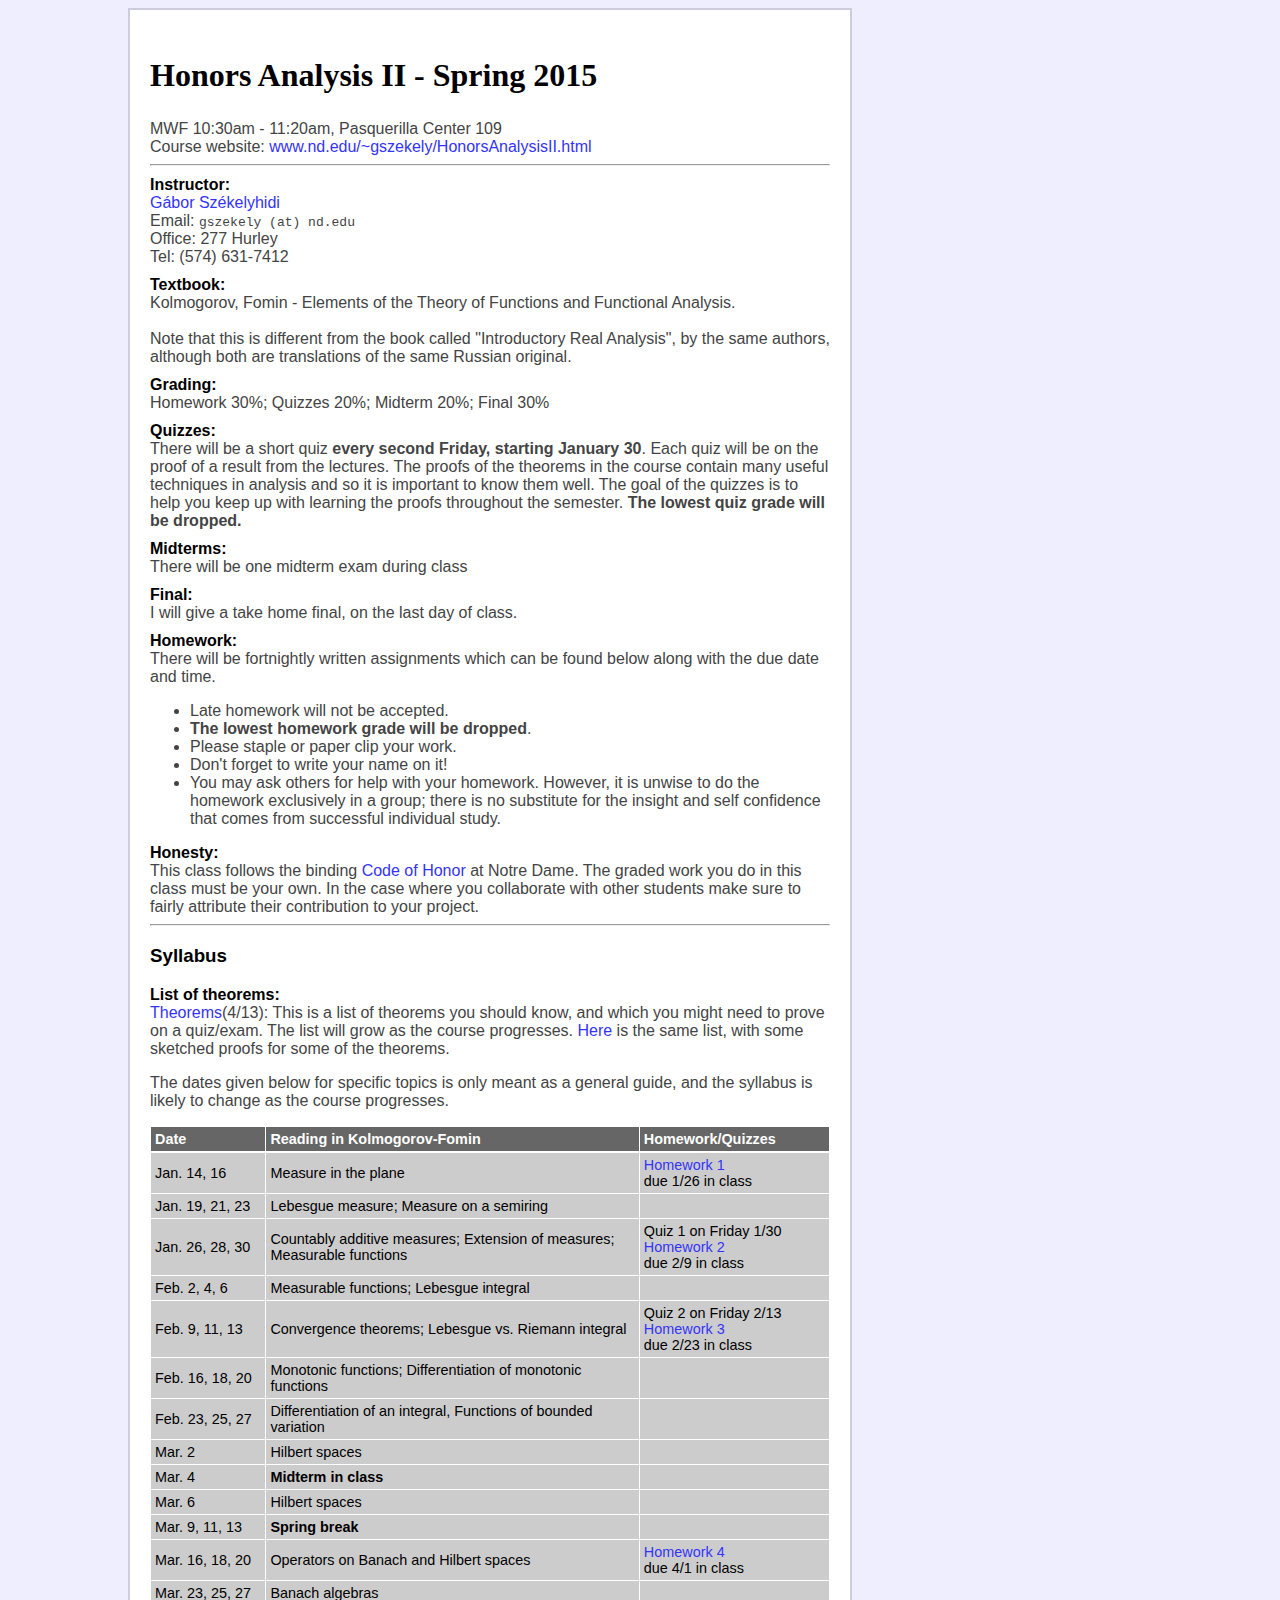
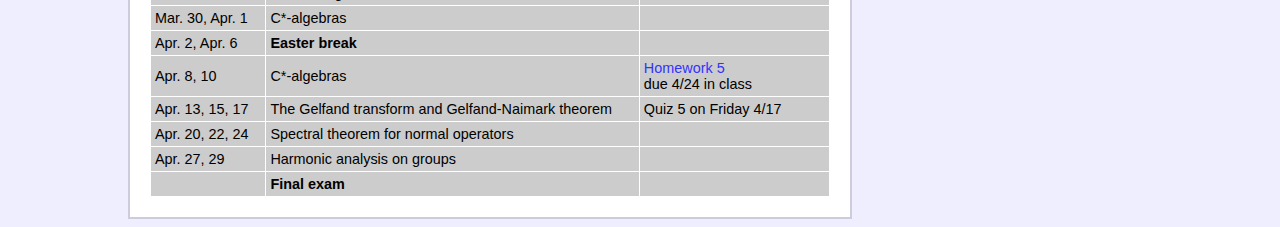
<file: HonorsAnalysisII.html>
<!DOCTYPE html PUBLIC "-//W3C//DTD XHTML 1.0 Strict//EN"
"http://www.w3.org/TR/xhtml1/DTD/xhtml1-strict.dtd">
<HTML> 
	
<HEAD> 
	
	<TITLE> Honors Analysis II </TITLE>
	<link rel="stylesheet" type="text/css" href="web.css">	
</HEAD>


<BODY> 

<div id="teaching">

<H2> Honors Analysis II - Spring 2015 </H2>

MWF 10:30am - 11:20am, Pasquerilla Center 109<br>
Course website: <a href='http://www.nd.edu/~gszekely/HonorsAnalysisII.html'>www.nd.edu/~gszekely/HonorsAnalysisII.html</a>

<hr>
<H4> Instructor: </H4>
<a href='http://www.nd.edu/~gszekely/'>G&aacute;bor Sz&eacute;kelyhidi</a> <br>
Email: <tt>gszekely (at) nd.edu</tt> <br>
Office: 277 Hurley <br>
Tel: (574) 631-7412 <br>


<!-- <h4>Office hours: </h4>
    Thursdays 3:15pm - 4:15pm. <br>
   Mondays 4pm - 5pm, <br>
    Feel free to email me if you would like to meet at some other time. <br>
<hr> -->

<h4>Textbook: </h4>
Kolmogorov, Fomin - Elements of the Theory of Functions and
  Functional Analysis. <br> <br>
Note that this is different from the book called
  "Introductory Real Analysis", by the same authors, although both are
  translations of the same Russian original.  
  
<h4>Grading: </h4>
Homework 30%; Quizzes 20%; Midterm 20%; Final 30%

<h4>Quizzes: </h4> There will be a short quiz <b>every second Friday,
  starting January 30</b>. Each quiz will be on the proof of a result from
  the lectures. The proofs of the theorems in the course contain many
  useful techniques in analysis and so it is important to know them
  well. The goal of the quizzes is to help you keep up with learning
  the proofs throughout the semester. <b>The lowest quiz grade will be
  dropped. </b>

<h4>Midterms: </h4> There will be one midterm exam during class
  <!--, on
  <b>Friday October 17.</b> -->

<h4>Final: </h4>
I will give a take home final, on the last day of class.  

<h4>Homework: </h4>
There will be fortnightly written assignments which can be found below along with the due date and time. <br>
<ul>
    <li> Late homework will not be accepted.
    <li> <b>The lowest homework grade will be dropped</b>.
    <li> Please staple or paper clip your work.
    <li> Don't forget to write your name on it!
    <li> You may ask others for help with your homework. However, it is 
unwise to do the homework exclusively in a group; there is no substitute for 
the insight and self confidence that comes from successful individual study.
</ul>


<h4>Honesty: </h4>This class follows the binding <a
href="http://honorcode.nd.edu/">Code of Honor</a> at Notre Dame.  The graded work you do in this class must be your own. In the case where you collaborate with other students make sure to fairly attribute their contribution to your project.


<hr>
<h3>Syllabus</h3>
<h4>List of theorems: </h4>
<a href="http://www3.nd.edu/~gszekely/AnalysisII/theorems.pdf?%3C?%20echo%20time();%20?%3E">Theorems</a>(4/13): This is a list of theorems you should know, and which you might need to prove on a quiz/exam. The list will grow as the course progresses. <a href="http://www3.nd.edu/~gszekely/AnalysisII/theorems_hints.pdf?%3C?%20echo%20time();%20?%3E">Here</a> is the same list, with some sketched proofs for some of the theorems.<br>

<p>The dates given below for specific topics is only meant as a general
guide, and the syllabus is likely to change as the course progresses.</p> 
<table class="syllabus" style="width: 680px">
<tbody><tr>
<td class="hed" style="width: 17%"> Date </td>
<td class="hed" style="width: 55%"> Reading in Kolmogorov-Fomin</td>
<td class="hed"> Homework/Quizzes </td>
</tr>
<tr>
<td> Jan. 14, 16 </td>
<td> Measure in the plane </td>
<td> <a href="AnalysisII/hw1.pdf">Homework 1</a> <br>
   due 1/26 in class</td>
</tr>
<tr>
<td> Jan. 19, 21, 23 </td>
<td> Lebesgue measure; Measure on a semiring </td>
<td> </td>
</tr>
<tr>
<td> Jan. 26, 28, 30 </td>
<td> Countably additive measures; Extension of measures; Measurable functions </td>
<td> Quiz 1 on Friday 1/30 <br>
<a href="AnalysisII/hw2.pdf">Homework 2</a> <br>
due 2/9 in class</td>
</tr>
<tr>
<td> Feb. 2, 4, 6 </td>
<td> Measurable functions; Lebesgue integral </td>
<td> </a> 
</tr>
<tr>
<td> Feb. 9, 11, 13 </td>
<td> Convergence theorems; Lebesgue vs. Riemann integral</td>
<td> Quiz 2 on Friday 2/13 <br>
<a href="AnalysisII/hw3.pdf">Homework 3</a> <br>
due 2/23 in class</td>
</tr>
<tr>
<td> Feb. 16, 18, 20 </td>
<td> Monotonic functions; Differentiation of monotonic functions </td>
<td> </td>
</tr>
<tr>
<td> Feb. 23, 25, 27 </td>
<td> Differentiation of an integral, Functions of bounded variation </td>
<td> </td>
</tr>
<tr>
<td> Mar. 2</td>
<td> Hilbert spaces </td>
<td> </td>
</tr>
<tr>
<td> Mar. 4</td>
<td> <b> Midterm in class </b> </td>
<td> </td>
</tr>
<tr>
<td> Mar. 6</td>
<td> Hilbert spaces </td>
<td> </td>
</tr>
<tr>
<td> Mar. 9, 11, 13</td>
<td> <b> Spring break </b> </td>
<td> </td>
</tr>
<tr>
<td> Mar. 16, 18, 20</td>
<td> Operators on Banach and Hilbert spaces </td>
<td> <a href="AnalysisII/hw4.pdf">Homework 4</a> <br>
due 4/1 in class</td>
</tr>
<tr>
<td> Mar. 23, 25, 27</td>
<td> Banach algebras</td>
<td> </td>
</tr>
<tr>
<td> Mar. 30, Apr. 1 </td>
<td> C*-algebras </td>
<td> </td>
</tr>
<tr>
<td> Apr. 2, Apr. 6</td>
<td> <b>Easter break</b> </td>
<td> </td>
</tr>
<tr>
<td> Apr. 8, 10 </td>
<td> C*-algebras </td>
<td> <a href="AnalysisII/hw5.pdf">Homework 5</a> <br>
due 4/24 in class</td>
</tr>
<tr>
<td> Apr. 13, 15, 17</td>
<td> The Gelfand transform and Gelfand-Naimark theorem </td>
<td> Quiz 5 on Friday 4/17</td>
</tr>
<tr>
<td> Apr. 20, 22, 24</td>
<td> Spectral theorem for normal operators </td>
<td> </td>
</tr> 
<tr>
<td> Apr. 27, 29</td>
<td>  Harmonic analysis on groups  </td>
<td> </td>
</tr>
<tr>
<td> </td>
<td> <b> Final exam </b> </td>
<td> </td>
</tr>
</tbody></table>


</div>






















</body></html>
</file>
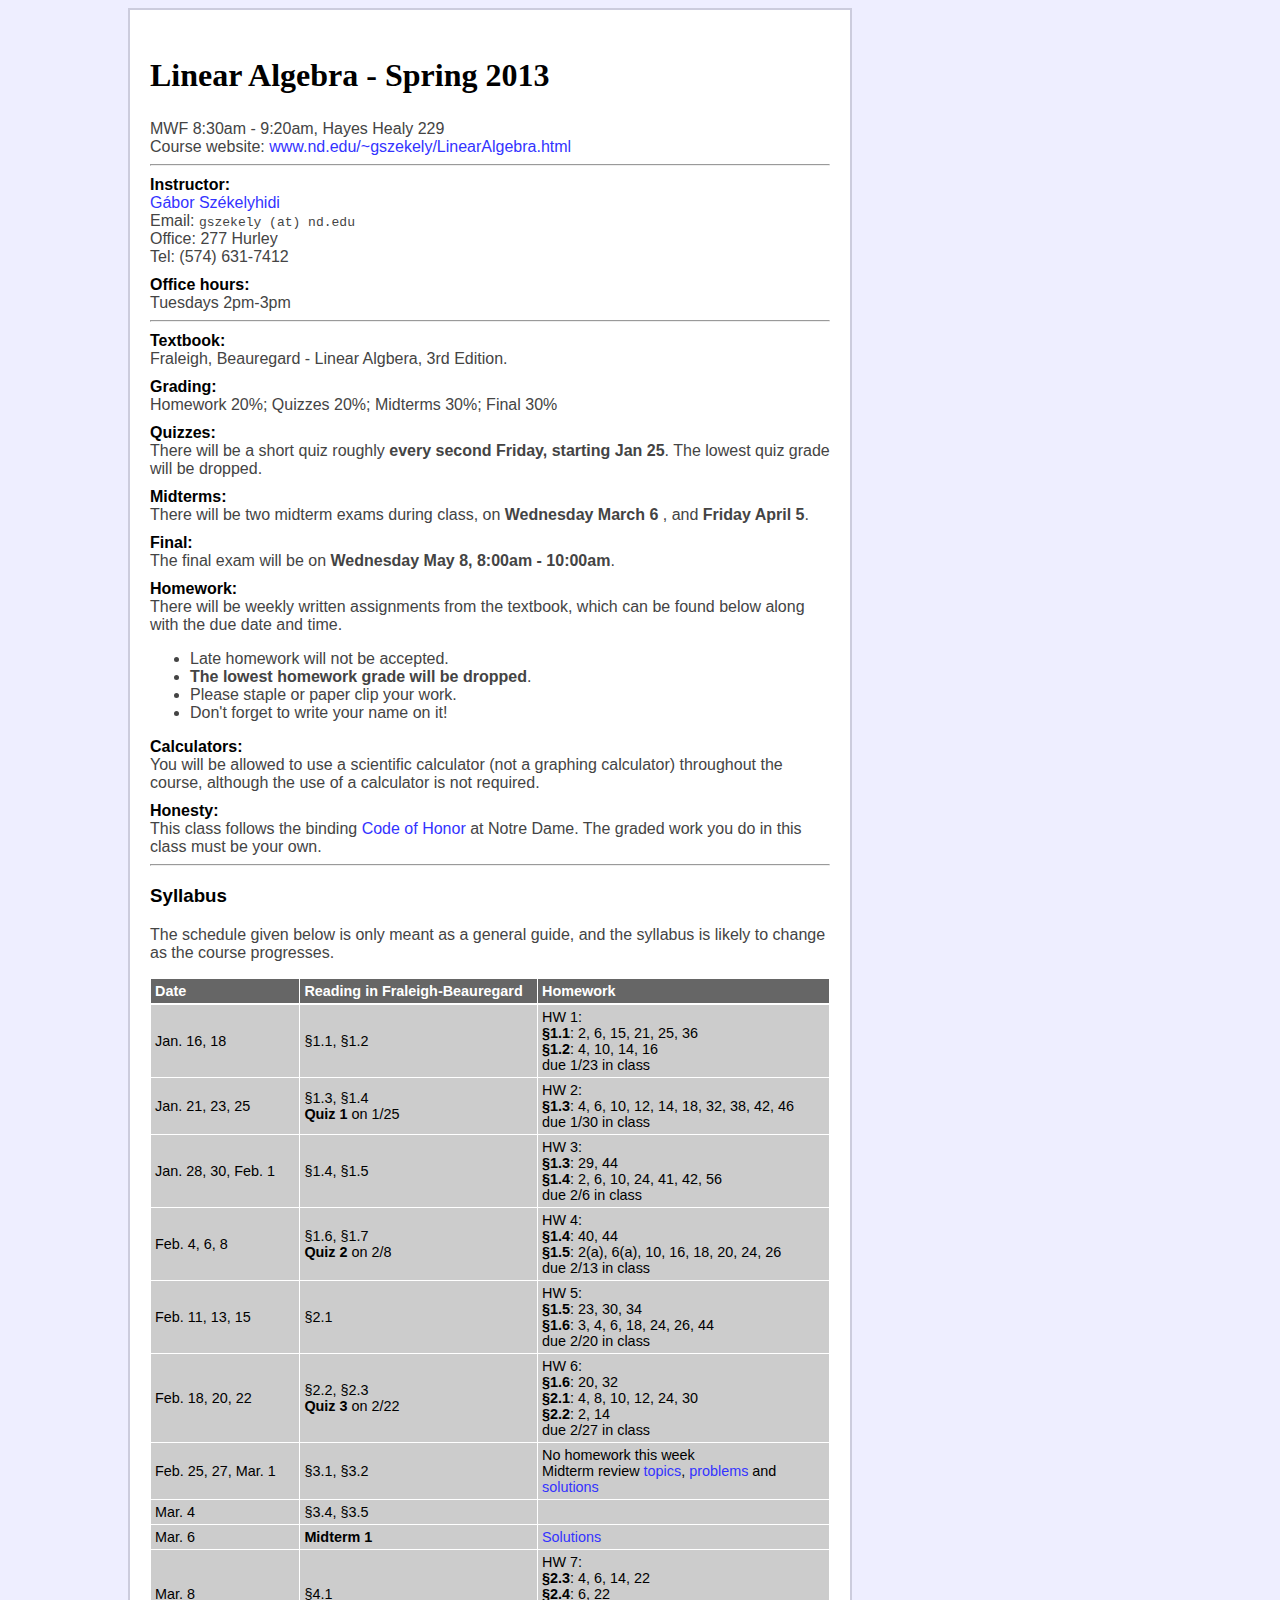
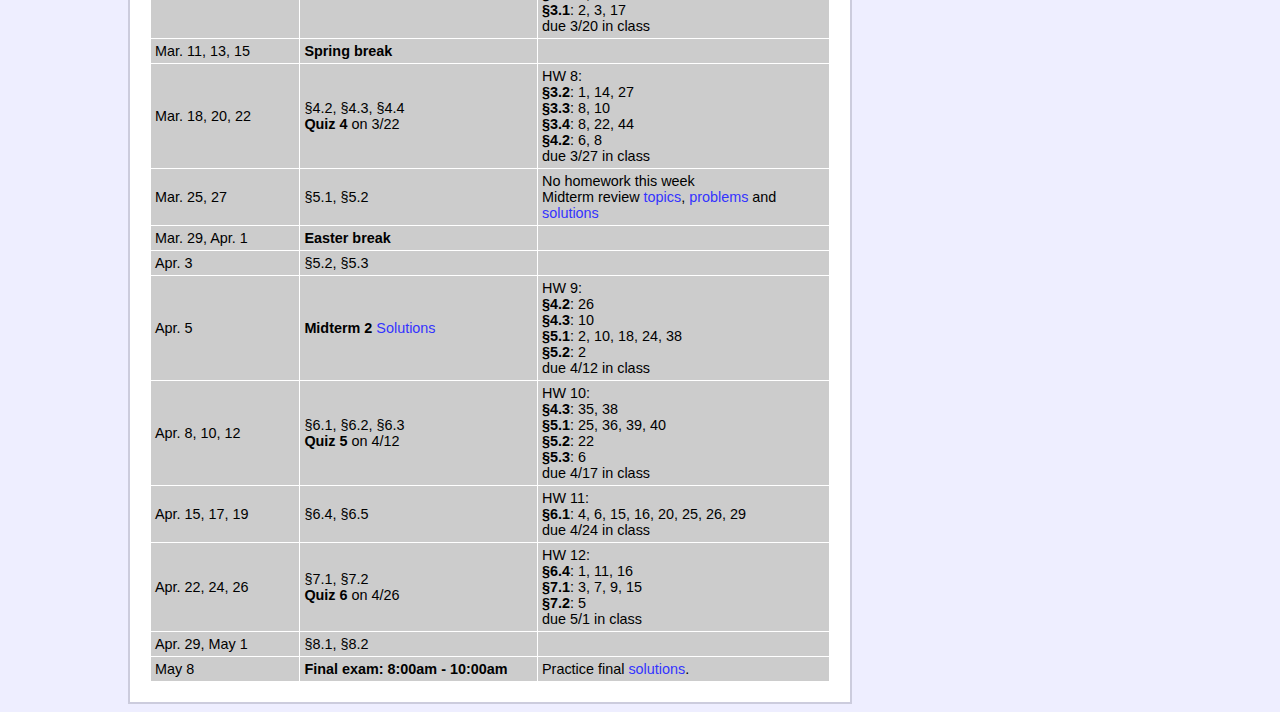
<file: LinearAlgebra.html>
<!DOCTYPE html PUBLIC "-//W3C//DTD XHTML 1.0 Strict//EN" "http://www.w3.org/TR/xhtml1/DTD/xhtml1-strict.dtd">
<!-- saved from url=(0048)http://www3.nd.edu/~gszekely/HonorsAnalysis.html -->
<html><head><meta http-equiv="Content-Type" content="text/html; charset=ISO-8859-1"> 
	
	<title> Linear Algebra </title>
	<link rel="stylesheet" type="text/css" href="web.css">	
</head>


<body> 

<div id="teaching">

<h2> Linear Algebra - Spring 2013 </h2>

MWF 8:30am - 9:20am, Hayes Healy 229<br>
Course website: <a
  href="http://www.nd.edu/~gszekely/LinearAlgebra.html">www.nd.edu/~gszekely/LinearAlgebra.html</a> 

<hr>
<h4> Instructor: </h4>
<a href="http://www.nd.edu/~gszekely/">G�bor Sz�kelyhidi</a> <br>
Email: <tt>gszekely (at) nd.edu</tt> <br>
Office: 277 Hurley <br>
Tel: (574) 631-7412 <br>


<h4>Office hours:</h4>
Tuesdays 2pm-3pm
 
<hr>

<h4>Textbook: </h4>
Fraleigh, Beauregard - Linear Algbera, 3rd Edition. <br>

<h4>Grading: </h4>
Homework 20%; Quizzes 20%; Midterms 30%; Final 30%

<h4>Quizzes: </h4> There will be a short quiz roughly <b>every second Friday,
  starting Jan 25</b>. The lowest quiz grade will be
  dropped. 

<h4>Midterms: </h4> There will be two midterm exams during class, on
  <b> Wednesday March 6 </b>, and <b> Friday April 5</b>. 
  <b></b> 

<h4>Final: </h4> The final exam will be on <b>Wednesday May 8, 8:00am
  - 10:00am</b>.  

<h4>Homework: </h4>
There will be weekly written assignments from the textbook, which can be found below along with the due date and time. 
<ul>
    <li> Late homework will not be accepted.
    </li><li> <b>The lowest homework grade will be dropped</b>.
    </li><li> Please staple or paper clip your work.
    </li><li> Don't forget to write your name on it!
</li></ul>

<h4>Calculators: </h4> You will be allowed to use a scientific
calculator (not a graphing calculator) throughout the course, although
the use of a calculator is not required. 

<h4>Honesty: </h4>This class follows the binding <a href="http://honorcode.nd.edu/">Code of Honor</a> at Notre Dame.  The graded work you do in this class must be your own.

<hr>
<h3>Syllabus</h3>
<p>The schedule given below is only meant as a general
guide, and the syllabus is likely to change as the course progresses.</p> 
<table class="syllabus" style="width: 680px">
<tbody><tr>
<td class="hed" style="width: 22%"> Date </td>
<td class="hed" style="width: 35%"> Reading in
  Fraleigh-Beauregard</td> 
<td class="hed"> Homework </td>
</tr>
<tr>
<td> Jan. 16, 18 </td>
<td> &sect;1.1, &sect;1.2 </td>
<td> HW 1: <br> <b>&sect;1.1</b>: 2, 6, 15, 21, 25, 36 <br>
     <b>&sect;1.2</b>: 4, 10, 14, 16 <br>
	due 1/23 in class</ftd>
</tr>
<tr>
<td> Jan. 21, 23, 25 </td>
<td> &sect;1.3, &sect;1.4 <br> <b>Quiz 1</b> on 1/25 </td>
<td> HW 2: <br> <b>&sect;1.3</b>: 4, 6, 10, 12, 14, 18, 32, 38, 42, 46 <br>
due 1/30 in class</td>
</tr>
<tr>
<td> Jan. 28, 30, Feb. 1 </td>
<td> &sect;1.4, &sect;1.5 </td>
<td> HW 3: <br> <b>&sect;1.3</b>: 29, 44 <br>
                           <b>&sect;1.4</b>: 2, 6, 10, 24, 41, 42, 56 <br> 
due 2/6 in class</td>
</tr>
<tr>
<td> Feb. 4, 6, 8 </td>
<td> &sect;1.6, &sect;1.7 <br> <b>Quiz 2</b> on 2/8 </td>
<td> HW 4: <br> <b>&sect;1.4</b>: 40, 44 <br>
                             <b>&sect;1.5</b>: 2(a), 6(a), 10, 16, 18, 20, 24, 26 <br>
due 2/13 in class</td>
</tr>
<tr>
<td> Feb. 11, 13, 15 </td>
<td> &sect;2.1 </td>
<td> HW 5: <br> <b>&sect;1.5</b>: 23, 30, 34 <br>
                             <b>&sect;1.6</b>: 3, 4, 6, 18, 24, 26, 44<br>
due 2/20 in class </td>
</tr>
<tr>
<td> Feb. 18, 20, 22 </td>
<td> &sect;2.2, &sect;2.3 <br> <b>Quiz 3</b> on 2/22 </td>
<td> HW 6: <br> <b>&sect;1.6</b>: 20, 32 <br> 
                             <b>&sect;2.1</b>: 4, 8, 10, 12, 24, 30 <br>
                             <b>&sect;2.2</b>: 2, 14 <br>
 due 2/27 in class <br></td>
</tr>
<tr>
<td> Feb. 25, 27, Mar. 1 </td>
<td> &sect;3.1, &sect;3.2</td>
<td> No homework this week <br>
   Midterm review <a href="Linear Algebra/midterm review.pdf">topics</a>, <a href="Linear Algebra/practice midterm.pdf">problems</a> and <a href="Linear Algebra/practice solutions.pdf">solutions</a> </td>
</tr>
<tr>
<td> Mar. 4</td>
<td> &sect;3.4, &sect;3.5 </td>
<td> </td>
</tr>
<tr>
<td> Mar. 6</td>
<td> <b> Midterm 1 </b></td>
<td> <a href="Linear Algebra/midterm1_solutions.pdf">Solutions</a></td>
</tr>
<tr>
<td> Mar. 8</td>
<td> &sect;4.1</td>
<td> HW 7:<br> <b>&sect;2.3</b>: 4, 6, 14, 22 <br> 
                             <b>&sect;2.4</b>: 6, 22 <br>
                             <b>&sect;3.1</b>: 2, 3, 17 <br>
due 3/20 in class </td>
</tr>
<tr>
<td> Mar. 11, 13, 15</td>
<td> <b> Spring break </b> </td>
<td> </td>
</tr>
<tr>
<td> Mar. 18, 20, 22</td>
<td> &sect;4.2, &sect;4.3, &sect;4.4 <br> <b>Quiz 4</b> on 3/22  </td>
<td> HW 8: <br> <b>&sect;3.2</b>: 1, 14, 27 <br> 
                             <b>&sect;3.3</b>: 8, 10 <br>
                             <b>&sect;3.4</b>: 8, 22, 44 <br>
                             <b>&sect;4.2</b>: 6, 8 <br>
due 3/27 in class </td>
</tr>
<tr>
<td> Mar. 25, 27</td>
<td> &sect;5.1, &sect;5.2</td>
<td> No homework this week <br>
Midterm review <a href="Linear Algebra/midterm review 2.pdf">topics</a>, <a href="Linear Algebra/practice midterm 2.pdf">problems</a> and <a href="Linear Algebra/practice solutions 2.pdf">solutions</a></td>
</tr>
<tr>
<td> Mar. 29, Apr. 1</td>
<td> <b>Easter break</b> </td>
<td> </td>
</tr>
<tr>
<td> Apr. 3 </td>
<td> &sect;5.2, &sect;5.3 </td>
<td> </td>
</tr>
<tr>
<td> Apr. 5 </td>
<td> <b>Midterm 2</b> <a href="Linear Algebra/midterm2 solutions.pdf">Solutions</a></td>
<td> HW 9: <br> <b>&sect;4.2</b>: 26 <br> 
                             <b>&sect;4.3</b>: 10 <br>
                             <b>&sect;5.1</b>: 2, 10, 18, 24, 38 <br>
                             <b>&sect;5.2</b>: 2 <br> due 4/12 in class </td>
</tr>
<tr>
<td> Apr. 8, 10, 12</td>
<td> &sect;6.1, &sect;6.2, &sect;6.3 <br> <b>Quiz 5</b> on 4/12</td>
<td> HW 10: <br> <b>&sect;4.3</b>: 35, 38 <br> 
                             <b>&sect;5.1</b>: 25, 36, 39, 40 <br>
                             <b>&sect;5.2</b>: 22 <br>
                             <b>&sect;5.3</b>: 6 <br>
due 4/17 in class </td>
</tr>
<tr>
<td> Apr. 15, 17, 19</td>
<td> &sect;6.4, &sect;6.5 </td>
<td> HW 11: <br> <b>&sect;6.1</b>: 4, 6, 15, 16, 20, 25, 26, 29 <br> 
due 4/24 in class </td>
</tr> 
<tr>
<td> Apr. 22, 24, 26</td>
<td> &sect;7.1, &sect;7.2 <br> <b>Quiz 6</b> on 4/26</td>
<td> HW 12: <br> <b>&sect;6.4</b>: 1, 11, 16 <br>
             <b>&sect;7.1</b>: 3, 7, 9, 15 <br>
             <b>&sect;7.2</b>: 5<br>
due 5/1 in class </td>
</tr>
<tr>
<td> Apr. 29, May 1</td>
<td> &sect;8.1, &sect;8.2 </td>
<td> </td>
</tr>
<tr>
<td> May 8</td>
<td> <b> Final exam: 8:00am - 10:00am </b> </td>
<td> Practice final <a href="Linear Algebra/practice final solutions.pdf">solutions</a>.</td>
</tr>
</tbody></table>


</div>






















</body></html>
</file>
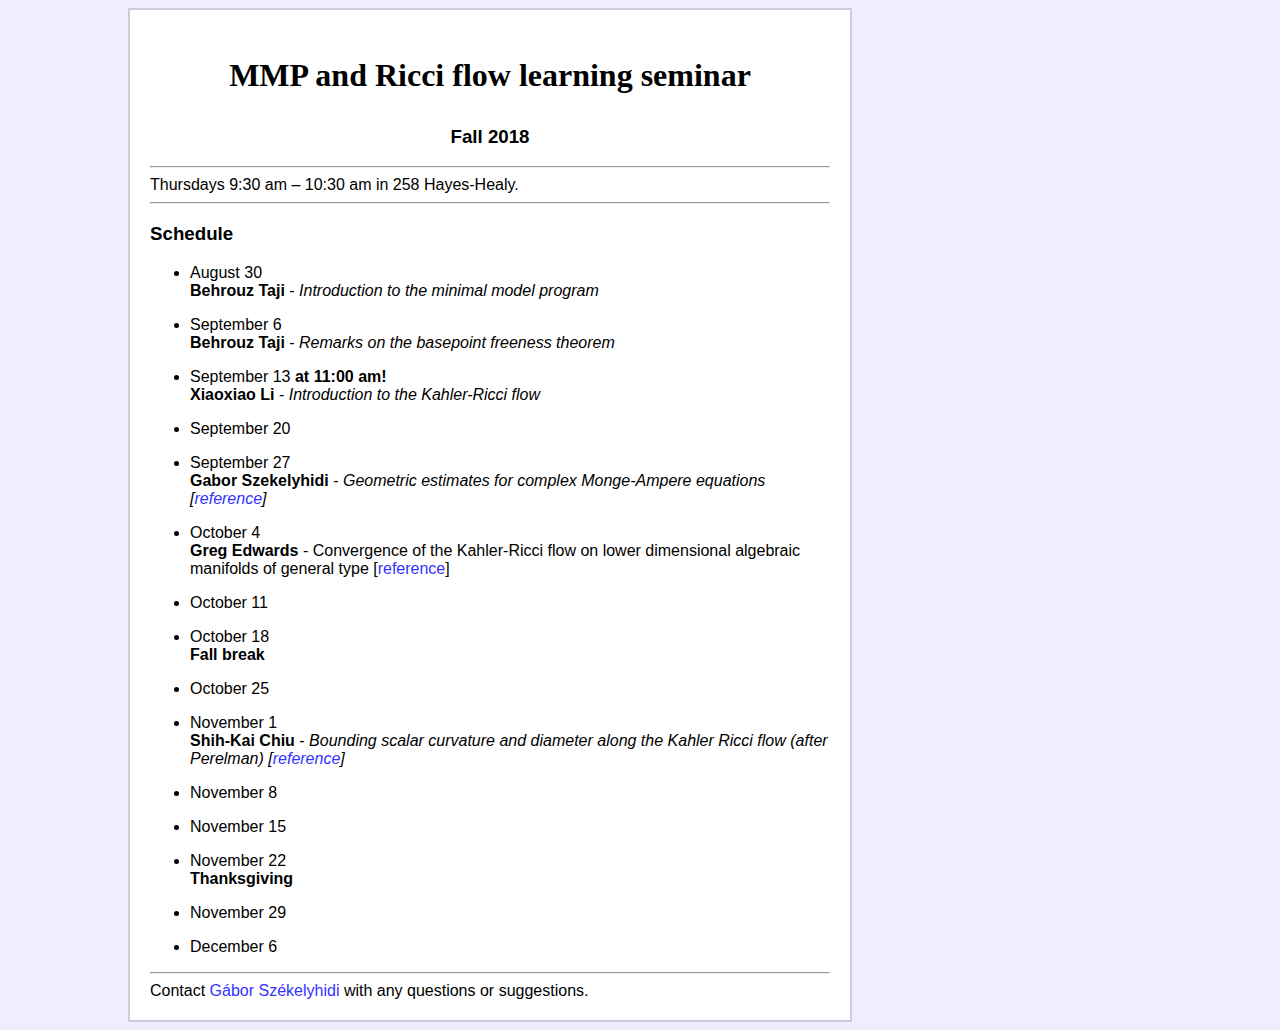
<file: MMPFall2018.html>
<html><head>
</head><body bgcolor="#EBF0ff">
<meta http-equiv="content-type" content="text/html; charset=ISO-8859-1">
 
	

	
	<title> MMP and Ricci flow learning seminar </title>
	<link rel="stylesheet" type="text/css" href="web.css">	

</head><body> 


<script type="text/javascript">

	function toggleDisplay(abst) {
		if(document.getElementById(abst).style.display == "none" ) {
			document.getElementById(abst).style.display = "";
		}
		else {
			document.getElementById(abst).style.display = "none";
		}
	}
	
</script>


<div id="homepage">

<p>
</p><center><h2> MMP and Ricci flow learning seminar
<br> 

<p></p></h2><h3>Fall 2018 </h3> </center>

<hr>

Thursdays 9:30 am &ndash; 10:30 am in 258 Hayes-Healy.

<hr>
<h3> Schedule </h3> 
   
<p>


<ul>
	 <li><p>
            <date>August 30</date><br>
            <speaker>Behrouz Taji</speaker>
            - <art_name>Introduction to the minimal model program </art_name> 
         </p></li>

        <li><p>
            <date>September 6</date><br>
            <speaker>Behrouz Taji</speaker>
            - <art_name>Remarks on the basepoint freeness theorem</art_name>
            </p></li>

	 <li><p>
            <date>September 13</date> <b>at 11:00 am!</b> <br> 
            <speaker>Xiaoxiao Li</speaker>
            - <art_name>Introduction to the Kahler-Ricci flow </art_name>
            
        </p></li>

		 <li><p>
            <date>September 20</date><br>
            <speaker> </speaker>
             <art_name> </art_name>
            
        </p></li>
			 <li><p>
            <date>September 27</date><br>
            <speaker>Gabor Szekelyhidi</speaker>
            - <art_name>Geometric estimates for complex Monge-Ampere
			 equations [<a href="https://arxiv.org/abs/1706.01527">reference</a>]</art_name> 
        </p></li>
	
	 <li><p>
            <date>October 4</date><br>
            <speaker>Greg Edwards</speaker>
             - Convergence of the Kahler-Ricci flow on lower
            dimensional algebraic manifolds of general type [<a href="https://arxiv.org/pdf/1505.01038.pdf">reference</a>]<art_name></art_name> 
        </p></li>
	
	 <li><p>
            <date>October 11</date><br>
            <speaker></speaker>
             <art_name></art_name>
        </p></li>

		 <li><p>
            <date>October 18</date><br>
            <speaker> <b> Fall break </b> </speaker>        
	</p></li>

		 <li><p>
            <date>October 25 </date><br>
	<speaker> </speaker>
	   <art_name></art_name>
	</p></li>
	
	 <li><p>
            <date>November 1</date><br>
            <speaker> Shih-Kai Chiu</speaker>
             - <art_name>Bounding scalar curvature and diameter along
            the Kahler Ricci flow (after Perelman) [<a href="http://www.math.purdue.edu/~li2285/courses/KRflow/Sesum-Tian.pdf">reference</a>] </art_name>        
	  </p></li>
	
	 <li><p>
            <date>November 8</date><br>
            <speaker> </speaker>
             <art_name></art_name> </p></li>

		 <li><p>
            <date>November 15</date><br>
            <speaker></speaker>
	    </p></li>
	

		 <li><p>
            <date>November 22</date><br>
            <speaker> <b>Thanksgiving</b> </speaker>
  </p></li>

  
		 <li><p>
            <date>November 29</date><br>
         <speaker> </speaker>
           
  </p></li>

  
		 <li><p>
            <date>December 6</date><br>
            <speaker> </speaker>
             <art_name> </art_name>
  </p></li>
	
		
</ul>
<hr>
Contact <a href="mailto:gszekely@nd.edu">G&aacute;bor
Sz&eacute;kelyhidi</a> with any questions or suggestions.  
</div>



</body></html>
</file>
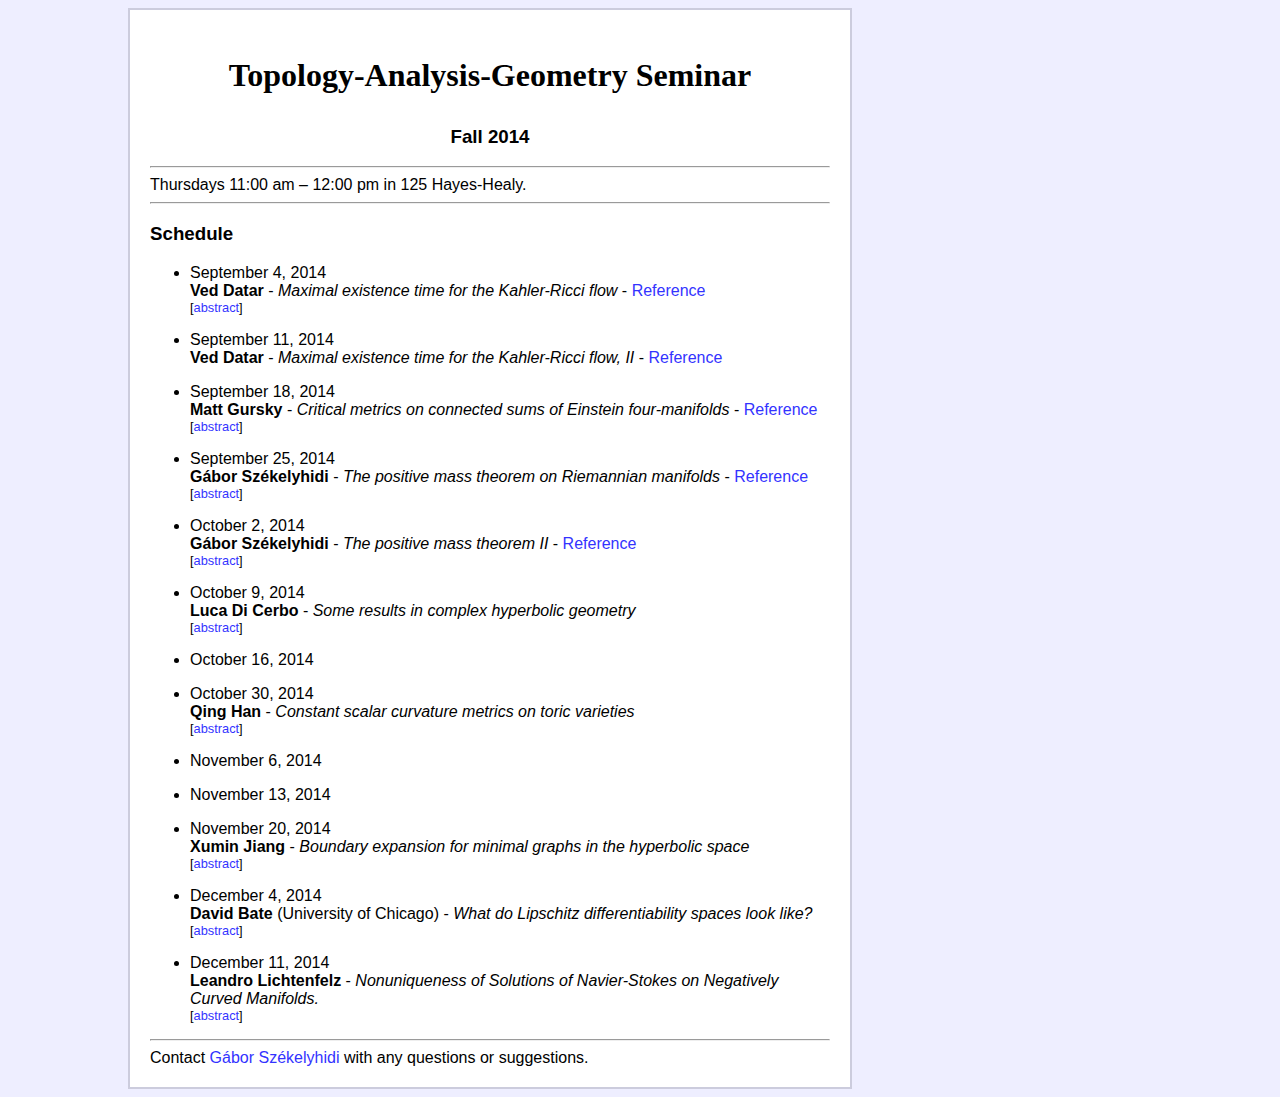
<file: TAG 2014 Fall.html>
<html><head>
</head><body bgcolor="#EBF0ff">
<meta http-equiv="content-type" content="text/html; charset=ISO-8859-1">
 
	

	
	<title> Topology-Analysis-Geometry Seminar </title>
	<link rel="stylesheet" type="text/css" href="web.css">	

</head><body> 


<script type="text/javascript">

	function toggleDisplay(abst) {
		if(document.getElementById(abst).style.display == "none" ) {
			document.getElementById(abst).style.display = "";
		}
		else {
			document.getElementById(abst).style.display = "none";
		}
	}
	
</script>


<div id="homepage">

<p>
</p><center><h2> Topology-Analysis-Geometry Seminar
<br> 

<p></p></h2><h3>Fall 2014 </h3> </center>

<hr>

Thursdays 11:00 am &ndash; 12:00 pm in 125 Hayes-Healy.

<hr>
<h3> Schedule </h3> 
<p>


<ul>
	 <li><p>
            <date>September 4, 2014</date><br>
            <speaker>Ved Datar</speaker>
            - <art_name>Maximal existence time for the Kahler-Ricci flow</art_name>
            - <a
	 href="http://www.ams.org/mathscinet-getitem?mr=2243679">Reference</a>
	 <br>
  <art_detail> [<A href="javascript:;"
		onclick="toggleDisplay('ved');">abstract</A>]
	 </art_detail>
  <div id="ved" style="display: none">
	<abstract>
		We will introduce the Kahler-Ricci flow, and prove a
	 theorem of Tian-Zhang on the characterization of the maximal
	 time of existence of the flow. This is in marked contrast to
	 a purely Riemannian setting where no such computable
	 characterization is known.  </abstract></div>
        </p></li>

        <li><p>
            <date>September 11, 2014</date><br>
            <speaker>Ved Datar</speaker>
            - <art_name>Maximal existence time for the Kahler-Ricci
            flow, II</art_name>
            - <a href="http://www.ams.org/mathscinet-getitem?mr=2243679">Reference</a>
        </p></li>

	 <li><p>
            <date>September 18, 2014</date><br>
            <speaker>Matt Gursky</speaker>
            - <art_name>Critical metrics on connected sums of Einstein four-manifolds</art_name>
            - <a
	 href="http://arxiv.org/abs/1303.0827">Reference</a>
	 <br>
  <art_detail> [<A href="javascript:;"
		onclick="toggleDisplay('matt');">abstract</A>]
	 </art_detail>
  <div id="matt" style="display: none">
	<abstract>
		This is joint work with Jeff Viaclovsky.  I will
            describe a gluing procedure designed to obtain 
canonical metrics on connected sums of Einstein four-manifolds.
The main application is an existence result,
using two well-known Einstein manifolds as building blocks:
the Fubini-Study metric on $\CP^2$ and the product metric
on $S^2 \times S^2$. Using these metrics in various gluing configurations,
toric-invariant critical metrics are found on connected sums for a
specific Riemannian functional, which depends on the global geometry of the factors.  </abstract></div>
        </p></li>

		 <li><p>
            <date>September 25, 2014</date><br>
            <speaker>G&aacute;bor Sz&eacute;kelyhidi</speaker>
            - <art_name>The positive mass theorem on Riemannian manifolds</art_name>
            - <a
	 href="http://www.ams.org/mathscinet-getitem?mr=849427">Reference</a>
	 <br>
  <art_detail> [<A href="javascript:;"
		onclick="toggleDisplay('g1');">abstract</A>]
	 </art_detail>
  <div id="g1" style="display: none">
	<abstract>
	I will give an introduction to the positive mass theorem in
            Riemannian geometry.  </abstract></div>
        </p></li>
			 <li><p>
            <date>October 2, 2014</date><br>
            <speaker>G&aacute;bor Sz&eacute;kelyhidi</speaker>
            - <art_name>The positive mass theorem II</art_name>
            - <a
	 href="http://www.ams.org/mathscinet-getitem?mr=849427">Reference</a>
	 <br>
  <art_detail> [<A href="javascript:;"
		onclick="toggleDisplay('g2');">abstract</A>]
	 </art_detail>
  <div id="g2" style="display: none">
	<abstract>
	I will give an introduction to spinors and Witten's proof of
            the Positive Mass Theorem. </abstract></div>
        </p></li>
	
	 <li><p>
            <date>October 9, 2014</date><br>
            <speaker>Luca Di Cerbo</speaker>
            - <art_name>Some results in complex hyperbolic geometry</art_name>
<!--            - <a
	 href="http://www.ams.org/mathscinet-getitem?mr=849427">Reference</a> -->
	 <br>
  <art_detail> [<A href="javascript:;"
		onclick="toggleDisplay('luca1');">abstract</A>]
	 </art_detail>
  <div id="luca1" style="display: none">
	<abstract>
	In this talk, I present a new approach to the study of cusped complex hyperbolic manifolds through their compactifications. Among other things, I give effective bounds on the number of complex hyperbolic manifolds with given upper bound on the volume. Moreover, I estimate the number of cuspidal ends of such manifolds in terms of their volume. Finally, I address the classification problem for cusped complex hyperbolic surfaces with minimal volume. This is the noncompact or logarithmic analogue of the well known classification problem for fake projective planes. </abstract></div>  
        </p></li>
	
	 <li><p>
            <date>October 16, 2014</date><br>
<!--            <speaker>Luca Di Cerbo</speaker>
            - <art_name>TBA</art_name>
            - <a
	 href="http://www.ams.org/mathscinet-getitem?mr=849427">Reference</a>
	 <br>
  <art_detail> [<A href="javascript:;"
		onclick="toggleDisplay('g2');">abstract</A>]
	 </art_detail>
  <div id="g2" style="display: none">
	<abstract>
	I will give an introduction to spinors and Witten's proof of
            the Positive Mass Theorem. </abstract></div>  -->
        </p></li>
	 <li><p>
            <date>October 30, 2014</date><br>
            <speaker>Qing Han</speaker>
            - <art_name>Constant scalar curvature metrics on toric varieties </art_name>        
	 <br>
  <art_detail> [<A href="javascript:;"
		onclick="toggleDisplay('qing');">abstract</A>]
	 </art_detail>
  <div id="qing" style="display: none">
	<abstract>
	 In a series of papers, Donaldson studied the existence of constant scalar curvature metrics on toric varieties. In this talk, we will discuss his program and some recent results.  </abstract></div>  
        </p></li>
	
	 <li><p>
            <date>November 6, 2014</date><br>
            <speaker> </speaker>
             <art_name></art_name>
<!--            - <a
	 href="http://www.ams.org/mathscinet-getitem?mr=849427">Reference</a>
	 <br>
  <art_detail> [<A href="javascript:;"
		onclick="toggleDisplay('g2');">abstract</A>]
	 </art_detail>
  <div id="g2" style="display: none">
	<abstract>
	I will give an introduction to spinors and Witten's proof of
            the Positive Mass Theorem. </abstract></div>  -->
        </p></li>

		 <li><p>
            <date>November 13, 2014</date><br>
            <speaker></speaker>
             <art_name></art_name>
<!--            - <a
	 href="http://www.ams.org/mathscinet-getitem?mr=849427">Reference</a>
	 <br>
  <art_detail> [<A href="javascript:;"
		onclick="toggleDisplay('g2');">abstract</A>]
	 </art_detail>
  <div id="g2" style="display: none">
	<abstract>
	I will give an introduction to spinors and Witten's proof of
            the Positive Mass Theorem. </abstract></div>  -->
        </p></li>
	

		 <li><p>
            <date>November 20, 2014</date><br>
            <speaker>Xumin Jiang</speaker>
            - <art_name>Boundary expansion for minimal graphs in the
            hyperbolic space </art_name>
          <!--  - <a
	 href="http://www.ams.org/mathscinet-getitem?mr=849427">Reference</a> -->
	 <br>
  <art_detail> [<A href="javascript:;"
		onclick="toggleDisplay('xumin');">abstract</A>]
	 </art_detail>
  <div id="xumin" style="display: none">
	<abstract>
	To study the regularity of solutions to the Dirichlet problem for minimal graphs in the hyperbolic space, we derive expansions for the solutions near the boundary and characterize the remainders of the expansion by multiple integrals, in which way, we establish the optimal boundary regularity and asymptotic expansions of solution. </abstract></div>  
        </p></li>


		 <li><p>
            <date>December 4, 2014</date><br>
            <speaker>David Bate</speaker> (University of Chicago)
            - <art_name>What do Lipschitz differentiability spaces look like?</art_name>
<!--            - <a
	 href="http://www.ams.org/mathscinet-getitem?mr=849427">Reference</a> -->
	 <br>
  <art_detail> [<A href="javascript:;"
		onclick="toggleDisplay('bate');">abstract</A>]
	 </art_detail>
  <div id="bate" style="display: none">
	<abstract>
A Lipschitz differentiability space is a metric measure space that
            satisfies two equivalent, yet seemingly very different,
            generalisations of Rademacher's theorem.  The first of
            these was introduced by Cheeger and the second naturally
            follows from the work of Alberti and
            Alberti-Cs&ouml;rnyei-Preiss in Euclidean space. <br> <br>

In this talk we will present these generalisations and explain how they produce equivalent notions of almost everywhere differentiability of Lipschitz functions.  We will then look at what a completely geometric description of such spaces may look like and consider the interesting and surprising examples of Lipschitz differentiability spaces that this investigation has produced.
    </abstract></div>  
        </p></li>


		 <li><p>
            <date>December 11, 2014</date><br>
            <speaker>Leandro Lichtenfelz</speaker>
            - <art_name>Nonuniqueness of Solutions of Navier-Stokes on Negatively Curved Manifolds.</art_name>
<!--            - <a
	 href="http://www.ams.org/mathscinet-getitem?mr=849427">Reference</a> -->
	 <br>
  <art_detail> [<A href="javascript:;"
		onclick="toggleDisplay('leandro');">abstract</A>]
	 </art_detail>
  <div id="leandro" style="display: none">
	<abstract>I will talk about recent results regarding the uniqueness of Leray-Hopf solutions
of the Navier-Stokes equations on a Riemannian manifold, and how this is related to the
existence of L^2 exact harmonic forms.
	 </abstract></div>  
        </p></li>

</ul>
<hr>
Contact <a href="mailto:gszekely@nd.edu">G&aacute;bor
Sz&eacute;kelyhidi</a> with any questions or suggestions.  
</div>



</body></html>
</file>
<file: web.css>
body {
	font-family: arial, helvetica;
	font-size: 1em;
	background: #eef;
	margin-left: 10%;
/*	width: 550px; */
}

hr {
	color: #fff;
}

h1 { color: black; }

h2 {
	font-family: serif;
	font-size: 200%;
	font-style: normal;
	font-weight: bold;
	color: black;
}

h4 { 
	margin-bottom: 0px;
	margin-top: 10px;
	color: black;
}

h3 { color: black }

em {
	color: black;
}

#contact {
	font-size: 90%;
	color: #444;
}

#picture {
	width: 255px;
	float: left;
	padding: 10px 15px 5px 10px
}

#description {
	clear: left;
}

a {
	text-decoration: none;
	color: #33f;
}

art_name {
	text-decoration: none;
	font-style: italic;
}

date {
}

speaker {
    font-weight: bold;
}

abs_button {
/*	border: 1px solid #000; */
	color: #33f;
}

art_detail {
	font-size:80%;
}

citation {
	font-style: italic;
}

#homepage{
	width: 680px;
	margin-top: 0px;
	padding: 20px;
	border: 2px solid #ccd;
	background: #fff;
	color: black;
}

#teaching{
	width: 680px;
	margin-top: 0px;
	padding: 20px;
	border: 2px solid #ccd;
	background: #fff;
	color: #444;
}

abstract {
	font-size: 85%;
	color: #444;
}

table.syllabus{
	text-align: center;
font-weight: normal;
font-size: 90%;
color: #fff;
background-color: #666;
border: 0px;
border-collapse: collapse;
border-spacing: 0px;
}

table.syllabus td
{background-color: #CCC;
color: #000;
padding: 4px;
text-align: left;
border: 1px #fff solid;}

table.syllabus td.hed
{background-color: #666;
color: #fff;
padding: 4px;
text-align: left;
border-bottom: 2px #fff solid;
font-weight: bold;}
</file>
